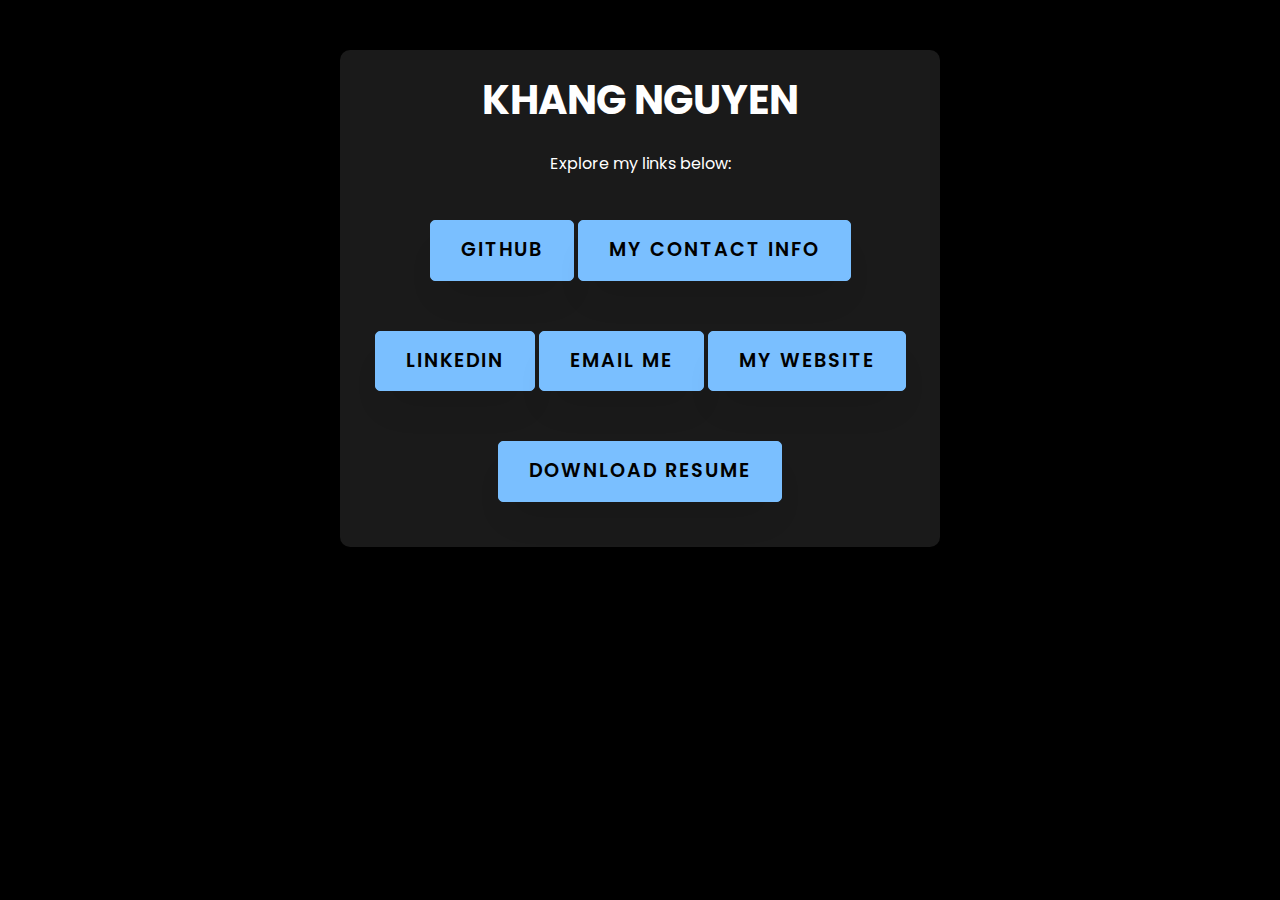
<file: linktree.html>
<!DOCTYPE html>
<html lang="en">
<head>
    <title>Khang's Linktree</title>
    <meta charset="utf-8">
    <meta name="viewport" content="width=device-width, initial-scale=1, shrink-to-fit=no">
    <link href="https://fonts.googleapis.com/css?family=Poppins:100,200,300,400,500,600,700,800,900" rel="stylesheet">
    <link rel="stylesheet" href="css/open-iconic-bootstrap.min.css">
    <link rel="stylesheet" href="css/open-iconic-bootstrap.min.css">
    <link rel="stylesheet" href="css/animate.css">
    
    <link rel="stylesheet" href="css/owl.carousel.min.css">
    <link rel="stylesheet" href="css/owl.theme.default.min.css">
    <link rel="stylesheet" href="css/magnific-popup.css">

    <link rel="stylesheet" href="css/aos.css">

    <link rel="stylesheet" href="css/ionicons.min.css">
    
    <link rel="stylesheet" href="css/flaticon.css">
    <link rel="stylesheet" href="css/icomoon.css">
    <link rel="stylesheet" href="css/style.css">
  </head>
    <style>
        body {
            background-color: #000000;
            color: #FFFFFF;
            font-family: 'Poppins', sans-serif;
            text-align: center;
            padding: 50px;
        }
        .linktree {
            max-width: 600px;
            margin: 0 auto;
            padding: 20px;
            background: rgba(255, 255, 255, 0.1);
            border-radius: 10px;
            box-shadow: 0 2px 10px rgba(0, 0, 0, 0.3);
        }
        .linktree h1 {
            font-size: 2.5em;
            margin-bottom: 20px;
            text-transform: uppercase;
            font-weight: 400;
        }
        .linktree a {
            display: inline-block;
            padding: 15px 30px;
            margin: 25px 0;
            font-size: 1.2em;
            color: #007bff;
            border: 2px solid #007bff;
            border-radius: 5px;
            text-decoration: none;
            transition: background 0.3s, color 0.3s;
        }
        .linktree a:hover {
            background: #007bff;
            color: #fff;
        }
    </style>
</head>
<body>

    <div class="linktree" >
        <h1><strong>Khang Nguyen</strong></h1>
        <p>Explore my links below:</p>
        <a href="https://github.com/KhangNNguyen" target="_blank" class="btn btn-primary" >GitHub</a>
        <a href="KhangNguyen.vcf" target="_blank" class="btn btn-primary" >My Contact Info</a>
        <a href="https://www.linkedin.com/in/khangnguy/" target="_blank" class="btn btn-primary">LinkedIn</a>
        <a href="mailto:khangnnguyen02@gmail.com" class="btn btn-primary">Email Me</a>
        <a href="index.html" class="btn btn-primary" target="_blank">My Website</a>
        <a href="resume.pdf" class="btn btn-primary" download="Resume-Khang-Nguyen">Download Resume</a>
    </div>

</body>
</html>
</file>
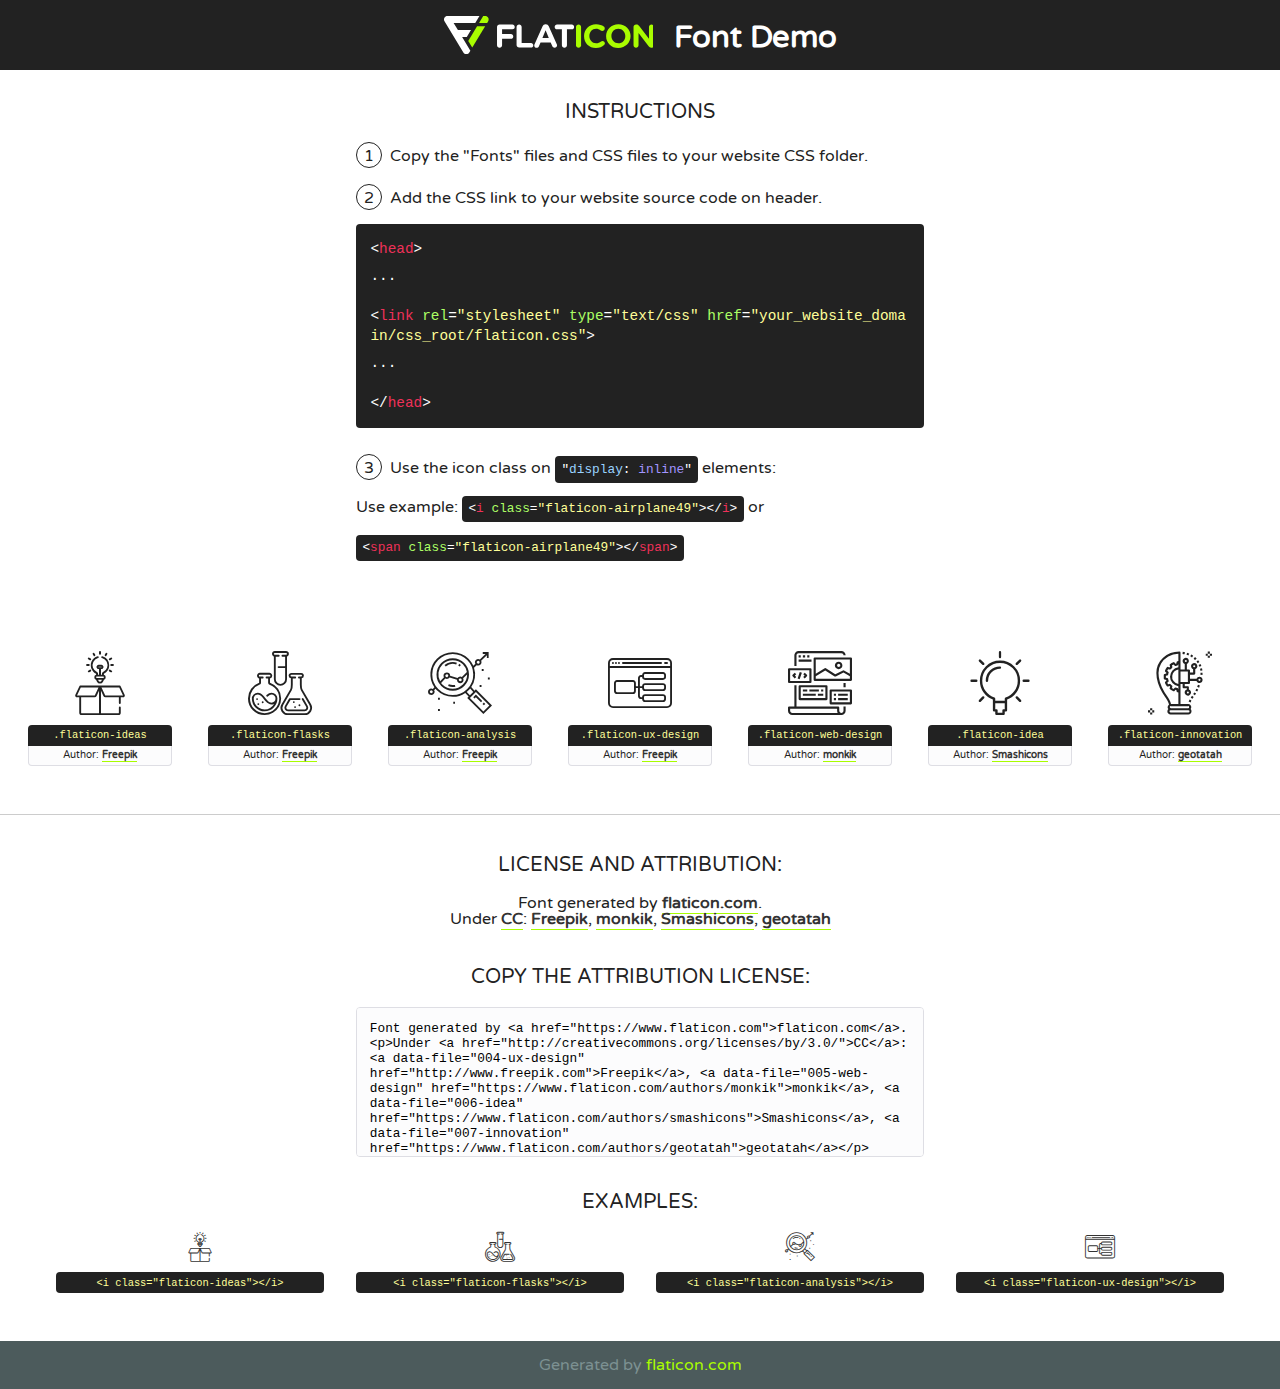
<file: fonts/flaticon/font/flaticon.html>
<!DOCTYPE html>
<!--
  Flaticon icon font: Flaticon
  Creation date: 20/03/2019 02:18
-->
<html>
<!DOCTYPE html>
<html>

<head>
    <title>Flaticon WebFont</title>
    <link href="http://fonts.googleapis.com/css?family=Varela+Round" rel="stylesheet" type="text/css" />
    <link rel="stylesheet" type="text/css" href="flaticon.css">
    <meta charset="UTF-8">
    <style>
    html, body, div, span, applet, object, iframe,
    h1, h2, h3, h4, h5, h6, p, blockquote, pre,
    a, abbr, acronym, address, big, cite, code,
    del, dfn, em, img, ins, kbd, q, s, samp,
    small, strike, strong, sub, sup, tt, var,
    b, u, i, center,
    dl, dt, dd, ol, ul, li,
    fieldset, form, label, legend,
    table, caption, tbody, tfoot, thead, tr, th, td,
    article, aside, canvas, details, embed, 
    figure, figcaption, footer, header, hgroup, 
    menu, nav, output, ruby, section, summary,
    time, mark, audio, video {
        margin: 0;
        padding: 0;
        border: 0;
        font-size: 100%;
        font: inherit;
        vertical-align: baseline;
    }
    /* HTML5 display-role reset for older browsers */
    article, aside, details, figcaption, figure, 
    footer, header, hgroup, menu, nav, section {
        display: block;
    }
    body {
        line-height: 1;
    }
    ol, ul {
        list-style: none;
    }
    blockquote, q {
        quotes: none;
    }
    blockquote:before, blockquote:after,
    q:before, q:after {
        content: '';
        content: none;
    }
    table {
        border-collapse: collapse;
        border-spacing: 0;
    }
    body {
        font-family: 'Varela Round', Helvetica, Arial, sans-serif;
        font-size: 16px;
        color: #222;
    }
    a {
        color: #333;
        border-bottom: 1px solid #a9fd00;
        font-weight: bold;
        text-decoration: none;
    }
    * {
        -moz-box-sizing: border-box;
        -webkit-box-sizing: border-box;
        box-sizing: border-box;
        margin: 0;
        padding: 0;
    }
    [class^="flaticon-"]:before, [class*=" flaticon-"]:before, [class^="flaticon-"]:after, [class*=" flaticon-"]:after {
        font-family: Flaticon;
        font-size: 30px;
        font-style: normal;
        margin-left: 20px;
        color: #333;
    }
    .wrapper {
        max-width: 600px;
        margin: auto;
        padding: 0 1em;
    }
    .title {
        font-size: 1.25em;
        text-align: center;
        margin-bottom: 1em;
        text-transform: uppercase;
    }
    header {
        text-align: center;
        background-color: #222;
        color: #fff;
        padding: 1em;
    }
    header .logo {
        width: 210px;
        height: 38px;
        display: inline-block;
        vertical-align: middle;
        margin-right: 1em;
        border: none;
    }
    header strong {
        font-size: 1.95em;
        font-weight: bold;
        vertical-align: middle;
        margin-top: 5px;
        display: inline-block;
    }
    .demo {
        margin: 2em auto;
        line-height: 1.25em;
    }
    .demo ul li {
        margin-bottom: 1em;
    }
    .demo ul li .num {
        color: #222;
        border-radius: 20px;
        display: inline-block;
        width: 26px;
        padding: 3px;
        height: 26px;
        text-align: center;
        margin-right: 0.5em;
        border: 1px solid #222;
    }
    .demo ul li code {
        background-color: #222;
        border-radius: 4px;
        padding: 0.25em 0.5em;
        display: inline-block;
        color: #fff;
        font-family: Consolas,Monaco,Lucida Console,Liberation Mono,DejaVu Sans Mono,Bitstream Vera Sans Mono,Courier New, monospace;
        font-weight: lighter;
        margin-top: 1em;
        font-size: 0.8em;
        word-break: break-all;
    }
    .demo ul li code.big {
        padding: 1em;
        font-size: 0.9em;
    }
    .demo ul li code .red {
        color: #EF3159;
    }
    .demo ul li code .green {
        color: #ACFF65;
    }
    .demo ul li code .yellow {
        color: #FFFF99;
    }
    .demo ul li code .blue {
        color: #99D3FF;
    }
    .demo ul li code .purple {
        color: #A295FF;
    }
    .demo ul li code .dots {
        margin-top: 0.5em;
        display: block;
    }
    #glyphs {
        border-bottom: 1px solid #ccc;
        padding: 2em 0;
        text-align: center;
    }
    .glyph {
        display: inline-block;
        width: 9em;
        margin: 1em;
        text-align: center;
        vertical-align: top;
        background: #FFF;
    }
    .glyph .glyph-icon {
        padding: 10px;
        display: block;
        font-family:"Flaticon";
        font-size: 64px;
        line-height: 1;
    }
    .glyph .glyph-icon:before {
        font-size: 64px;
        color: #222;
        margin-left: 0;
    }
    .class-name {
        font-size: 0.65em;
        background-color: #222;
        color: #fff;
        border-radius: 4px 4px 0 0;
        padding: 0.5em;
        color: #FFFF99;
        font-family: Consolas,Monaco,Lucida Console,Liberation Mono,DejaVu Sans Mono,Bitstream Vera Sans Mono,Courier New, monospace;
    }
    .author-name {
        font-size: 0.6em;
        background-color: #fcfcfd;
        border: 1px solid #DEDEE4;
        border-top: 0;
        border-radius: 0 0 4px 4px;
        padding: 0.5em;
    }
    .class-name:last-child {
        font-size: 10px;
        color:#888;
    }
    .class-name:last-child a {
        font-size: 10px;
        color:#555;
    }
    .class-name:last-child a:hover {
        color:#a9fd00;
    }
    .glyph > input {
        display: block;
        width: 100px;
        margin: 5px auto;
        text-align: center;
        font-size: 12px;
        cursor: text;
    }
    .glyph > input.icon-input {
        font-family:"Flaticon";
        font-size: 16px;
        margin-bottom: 10px;
    }
    .attribution .title {
        margin-top: 2em;
    }
    .attribution textarea {
        background-color: #fcfcfd;
        padding: 1em;
        border: none;
        box-shadow: none;
        border: 1px solid #DEDEE4;
        border-radius: 4px;
        resize: none;
        width: 100%;
        height: 150px;
        font-size: 0.8em;
        font-family: Consolas,Monaco,Lucida Console,Liberation Mono,DejaVu Sans Mono,Bitstream Vera Sans Mono,Courier New, monospace;
        -webkit-appearance: none;
    }
    .iconsuse {
        margin: 2em auto;
        text-align: center;
        max-width: 1200px;
    }
    .iconsuse:after {
        content: '';
        display: table;
        clear: both;
    }
    .iconsuse .image {
        float: left;
        width: 25%;
        padding: 0 1em;
    }
    .iconsuse .image p {
        margin-bottom: 1em;
    }
    .iconsuse .image span {
        display: block;
        font-size: 0.65em;
        background-color: #222;
        color: #fff;
        border-radius: 4px;
        padding: 0.5em;
        color: #FFFF99;
        margin-top: 1em;
        font-family: Consolas,Monaco,Lucida Console,Liberation Mono,DejaVu Sans Mono,Bitstream Vera Sans Mono,Courier New, monospace;
    }
    #footer {
        text-align: center;
        background-color: #4C5B5C;
        color: #7c9192;
        padding: 1em;
    }
    #footer a {
        border: none;
        color: #a9fd00;
        font-weight: normal;
    }
    @media (max-width: 960px) {
        .iconsuse .image {
            width: 50%;
        }
    }
    @media (max-width: 560px) {
        .iconsuse .image {
            width: 100%;
        }
    }
    </style>
</head>

<body class="characters-off">

    <header>
        <a href="https://www.flaticon.com" target="_blank" class="logo">
            <svg version="1.1" xmlns="http://www.w3.org/2000/svg" xmlns:xlink="http://www.w3.org/1999/xlink" xmlns:a="http://ns.adobe.com/AdobeSVGViewerExtensions/3.0/" viewBox="0 0 560.875 102.036" enable-background="new 0 0 560.875 102.036" xml:space="preserve">
                <defs>
                </defs>
                <g>
                    <g class="letters">
                        <path fill="#ffffff" d="M141.596,29.675c0-3.777,2.985-6.767,6.764-6.767h34.438c3.426,0,6.15,2.728,6.15,6.15
                        c0,3.43-2.724,6.149-6.15,6.149h-27.674v13.091h23.719c3.429,0,6.151,2.724,6.151,6.15c0,3.43-2.723,6.149-6.151,6.149h-23.719
                        v17.574c0,3.773-2.986,6.761-6.764,6.761c-3.779,0-6.764-2.989-6.764-6.761V29.675z"></path>
                        <path fill="#ffffff" d="M193.844,29.149c0-3.781,2.985-6.767,6.764-6.767c3.776,0,6.763,2.985,6.763,6.767v42.957h25.039
                        c3.426,0,6.149,2.726,6.149,6.153c0,3.425-2.723,6.15-6.149,6.15h-31.802c-3.779,0-6.764-2.986-6.764-6.768V29.149z"></path>
                        <path fill="#ffffff" d="M241.891,75.71l21.438-48.407c1.492-3.341,4.215-5.357,7.906-5.357h0.792
                        c3.686,0,6.323,2.017,7.815,5.357l21.439,48.407c0.436,0.967,0.701,1.845,0.701,2.723c0,3.602-2.809,6.501-6.414,6.501
                        c-3.161,0-5.269-1.845-6.499-4.655l-4.132-9.661h-27.059l-4.301,10.102c-1.144,2.631-3.426,4.214-6.237,4.214
                        c-3.517,0-6.24-2.81-6.24-6.325C241.1,77.64,241.451,76.677,241.891,75.71z M279.932,58.666l-8.521-20.297l-8.526,20.297H279.932
                        z"></path>
                        <path fill="#ffffff" d="M314.864,35.387H301.86c-3.429,0-6.239-2.813-6.239-6.238c0-3.429,2.811-6.24,6.239-6.24h39.533
                        c3.426,0,6.237,2.811,6.237,6.24c0,3.425-2.811,6.238-6.237,6.238h-13.001v42.785c0,3.773-2.99,6.761-6.764,6.761
                        c-3.779,0-6.764-2.989-6.764-6.761V35.387z"></path>
                        <path fill="#A9FD00" d="M352.615,29.149c0-3.781,2.985-6.767,6.767-6.767c3.774,0,6.761,2.985,6.761,6.767v49.024
                        c0,3.773-2.987,6.761-6.761,6.761c-3.781,0-6.767-2.989-6.767-6.761V29.149z"></path>
                        <path fill="#A9FD00" d="M374.132,53.836v-0.179c0-17.481,13.178-31.801,32.065-31.801c9.22,0,15.459,2.458,20.557,6.238
                        c1.402,1.054,2.637,2.985,2.637,5.357c0,3.692-2.985,6.59-6.681,6.59c-1.845,0-3.071-0.702-4.044-1.319
                        c-3.776-2.813-7.729-4.393-12.562-4.393c-10.364,0-17.831,8.611-17.831,19.154v0.173c0,10.542,7.291,19.329,17.831,19.329
                        c5.715,0,9.492-1.756,13.359-4.834c1.049-0.874,2.458-1.491,4.039-1.491c3.429,0,6.325,2.813,6.325,6.236
                        c0,2.106-1.056,3.78-2.282,4.834c-5.539,4.834-12.036,7.733-21.878,7.733C387.572,85.464,374.132,71.493,374.132,53.836z"></path>
                        <path fill="#A9FD00" d="M433.009,53.836v-0.179c0-17.481,13.79-31.801,32.766-31.801c18.981,0,32.592,14.143,32.592,31.628v0.173
                        c0,17.483-13.785,31.807-32.769,31.807C446.625,85.464,433.009,71.32,433.009,53.836z M484.224,53.836v-0.179
                        c0-10.539-7.725-19.326-18.626-19.326c-10.893,0-18.449,8.611-18.449,19.154v0.173c0,10.542,7.73,19.329,18.626,19.329
                        C476.676,72.986,484.224,64.378,484.224,53.836z"></path>
                        <path fill="#A9FD00" d="M506.233,29.321c0-3.774,2.99-6.763,6.767-6.763h1.401c3.252,0,5.183,1.583,7.029,3.953l26.093,34.265
                        V29.059c0-3.692,2.99-6.677,6.681-6.677c3.683,0,6.671,2.985,6.671,6.677v48.934c0,3.78-2.987,6.765-6.764,6.765h-0.436
                        c-3.257,0-5.188-1.581-7.034-3.953l-27.056-35.492v32.944c0,3.687-2.985,6.676-6.678,6.676c-3.683,0-6.673-2.989-6.673-6.676
                        V29.321z"></path>
                    </g>
                    <g class="insignia">
                        <path fill="#ffffff" d="M48.372,56.137h12.517l11.156-18.537H37.186L25.688,18.539h57.825L94.668,0H9.271
                        C5.925,0,2.842,1.801,1.198,4.716c-1.644,2.907-1.593,6.482,0.134,9.343l50.38,83.501c1.678,2.781,4.689,4.476,7.938,4.476
                        c3.246,0,6.257-1.695,7.935-4.476l2.898-4.804L48.372,56.137z"></path>
                        <g class="i">
                            <path fill="#A9FD00" d="M93.575,18.539h0.031v0.004l21.652,0.004l2.705-4.488c1.727-2.861,1.778-6.436,0.133-9.343
                            C116.454,1.801,113.371,0,110.026,0h-5.294L93.575,18.539z"></path>
                            <polygon fill="#A9FD00" points="88.291,27.356 64.725,66.486 75.519,84.404 109.942,27.356"></polygon>
                        </g>
                    </g>
                </g>
            </svg>
        </a>
        <strong>Font Demo</strong>
    </header>


    <section class="demo wrapper">

        <p class="title">Instructions</p>

        <ul>
            <li>
                <span class="num">1</span>Copy the "Fonts" files and CSS files to your website CSS folder.
            </li>
            <li>
                <span class="num">2</span>Add the CSS link to your website source code on header.
                <code class="big">
                    &lt;<span class="red">head</span>&gt;
                    <br/><span class="dots">...</span>
                    <br/>&lt;<span class="red">link</span> <span class="green">rel</span>=<span class="yellow">"stylesheet"</span> <span class="green">type</span>=<span class="yellow">"text/css"</span> <span class="green">href</span>=<span class="yellow">"your_website_domain/css_root/flaticon.css"</span>&gt;
                    <br/><span class="dots">...</span>
                    <br/>&lt;/<span class="red">head</span>&gt;
                </code>
            </li>

            <li>
                <p>
                    <span class="num">3</span>Use the icon class on <code>"<span class="blue">display</span>:<span class="purple"> inline</span>"</code> elements:
                    <br />
                    Use example: <code>&lt;<span class="red">i</span> <span class="green">class</span>=<span class="yellow">&quot;flaticon-airplane49&quot;</span>&gt;&lt;/<span class="red">i</span>&gt;</code> or <code>&lt;<span class="red">span</span> <span class="green">class</span>=<span class="yellow">&quot;flaticon-airplane49&quot;</span>&gt;&lt;/<span class="red">span</span>&gt;</code>
            </li>
        </ul>

    </section>




   <section id="glyphs">          
    
      
        <div class="glyph"><div class="glyph-icon flaticon-ideas"></div>
            <div class="class-name">.flaticon-ideas</div>
            <div class="author-name">Author: <a data-file="001-ideas" href="http://www.freepik.com">Freepik</a> </div> 
        </div>        
        
        <div class="glyph"><div class="glyph-icon flaticon-flasks"></div>
            <div class="class-name">.flaticon-flasks</div>
            <div class="author-name">Author: <a data-file="002-flasks" href="http://www.freepik.com">Freepik</a> </div> 
        </div>        
        
        <div class="glyph"><div class="glyph-icon flaticon-analysis"></div>
            <div class="class-name">.flaticon-analysis</div>
            <div class="author-name">Author: <a data-file="003-analysis" href="http://www.freepik.com">Freepik</a> </div> 
        </div>        
        
        <div class="glyph"><div class="glyph-icon flaticon-ux-design"></div>
            <div class="class-name">.flaticon-ux-design</div>
            <div class="author-name">Author: <a data-file="004-ux-design" href="http://www.freepik.com">Freepik</a> </div> 
        </div>        
        
        <div class="glyph"><div class="glyph-icon flaticon-web-design"></div>
            <div class="class-name">.flaticon-web-design</div>
            <div class="author-name">Author: <a data-file="005-web-design" href="https://www.flaticon.com/authors/monkik">monkik</a> </div> 
        </div>        
        
        <div class="glyph"><div class="glyph-icon flaticon-idea"></div>
            <div class="class-name">.flaticon-idea</div>
            <div class="author-name">Author: <a data-file="006-idea" href="https://www.flaticon.com/authors/smashicons">Smashicons</a> </div> 
        </div>        
        
        <div class="glyph"><div class="glyph-icon flaticon-innovation"></div>
            <div class="class-name">.flaticon-innovation</div>
            <div class="author-name">Author: <a data-file="007-innovation" href="https://www.flaticon.com/authors/geotatah">geotatah</a> </div> 
        </div>        
        

    </section>



    <section class="attribution wrapper"   style="text-align:center;">

      <div class="title">License and attribution:</div><div class="attrDiv">Font generated by <a href="https://www.flaticon.com">flaticon.com</a>. <div><p>Under <a href="http://creativecommons.org/licenses/by/3.0/">CC</a>: <a data-file="004-ux-design" href="http://www.freepik.com">Freepik</a>, <a data-file="005-web-design" href="https://www.flaticon.com/authors/monkik">monkik</a>, <a data-file="006-idea" href="https://www.flaticon.com/authors/smashicons">Smashicons</a>, <a data-file="007-innovation" href="https://www.flaticon.com/authors/geotatah">geotatah</a></p>  </div>
      </div>
      <div class="title">Copy the Attribution License:</div>

    <textarea onclick="this.focus();this.select();">Font generated by &lt;a href=&quot;https://www.flaticon.com&quot;&gt;flaticon.com&lt;/a&gt;. <p>Under <a href="http://creativecommons.org/licenses/by/3.0/">CC</a>: <a data-file="004-ux-design" href="http://www.freepik.com">Freepik</a>, <a data-file="005-web-design" href="https://www.flaticon.com/authors/monkik">monkik</a>, <a data-file="006-idea" href="https://www.flaticon.com/authors/smashicons">Smashicons</a>, <a data-file="007-innovation" href="https://www.flaticon.com/authors/geotatah">geotatah</a></p>  
     </textarea>

    </section>

    <section class="iconsuse">

          <div class="title">Examples:</div>            
             
            <div class="image">
                <p>
                    <i class="glyph-icon flaticon-ideas"></i> 
                    <span>&lt;i class=&quot;flaticon-ideas&quot;&gt;&lt;/i&gt;</span>
                </p>
            </div>
            
            <div class="image">
                <p>
                    <i class="glyph-icon flaticon-flasks"></i> 
                    <span>&lt;i class=&quot;flaticon-flasks&quot;&gt;&lt;/i&gt;</span>
                </p>
            </div>
            
            <div class="image">
                <p>
                    <i class="glyph-icon flaticon-analysis"></i> 
                    <span>&lt;i class=&quot;flaticon-analysis&quot;&gt;&lt;/i&gt;</span>
                </p>
            </div>
            
            <div class="image">
                <p>
                    <i class="glyph-icon flaticon-ux-design"></i> 
                    <span>&lt;i class=&quot;flaticon-ux-design&quot;&gt;&lt;/i&gt;</span>
                </p>
            </div>
                       
        </div>
                            
    </section>

<div id="footer">
    <div>Generated by <a href="https://www.flaticon.com">flaticon.com</a>
    </div>
</div>



</body>
</html>
</file>
<file: css/flaticon.css>
/*
  	Flaticon icon font: Flaticon
  	Creation date: 04/01/2019 13:45
  	*/


@font-face {
  font-family: "Flaticon";
  src: url("../fonts/flaticon/font/Flaticon.eot");
  src: url("../fonts/flaticon/font/Flaticon.eot?#iefix") format("embedded-opentype"),
       url("../fonts/flaticon/font/Flaticon.woff") format("woff"),
       url("../fonts/flaticon/font/Flaticon.ttf") format("truetype"),
       url("../fonts/flaticon/font/Flaticon.svg#Flaticon") format("svg");
  font-weight: normal;
  font-style: normal;
}

@media screen and (-webkit-min-device-pixel-ratio:0) {
  @font-face {
    font-family: "Flaticon";
    src: url("../fonts/flaticon/font/Flaticon.svg#Flaticon") format("svg");
  }
}

[class^="flaticon-"]:before, [class*=" flaticon-"]:before,
[class^="flaticon-"]:after, [class*=" flaticon-"]:after {   
  font-family: Flaticon;
  font-style: normal;
  font-weight: normal;
  font-variant: normal;
  text-transform: none;
  line-height: 1;

  /* Better Font Rendering =========== */
  -webkit-font-smoothing: antialiased;
  -moz-osx-font-smoothing: grayscale;
}

.flaticon-ideas:before { content: "\f100"; }
.flaticon-flasks:before { content: "\f101"; }
.flaticon-analysis:before { content: "\f102"; }
.flaticon-ux-design:before { content: "\f103"; }
.flaticon-web-design:before { content: "\f104"; }
.flaticon-idea:before { content: "\f105"; }
.flaticon-innovation:before { content: "\f106"; }
</file>
<file: css/icomoon.css>
@font-face {
  font-family: 'icomoon';
  src:  url('../fonts/icomoon/icomoon.eot?6tt51o');
  src:  url('../fonts/icomoon/icomoon.eot?6tt51o#iefix') format('embedded-opentype'),
    url('../fonts/icomoon/icomoon.ttf?6tt51o') format('truetype'),
    url('../fonts/icomoon/icomoon.woff?6tt51o') format('woff'),
    url('../fonts/icomoon/icomoon.svg?6tt51o#icomoon') format('svg');
  font-weight: normal;
  font-style: normal;
}

[class^="icon-"], [class*=" icon-"] {
  /* use !important to prevent issues with browser extensions that change fonts */
  font-family: 'icomoon' !important;
  speak: none;
  font-style: normal;
  font-weight: normal;
  font-variant: normal;
  text-transform: none;
  line-height: 1;

  /* Better Font Rendering =========== */
  -webkit-font-smoothing: antialiased;
  -moz-osx-font-smoothing: grayscale;
}

.icon-asterisk:before {
  content: "\f069";
}
.icon-plus:before {
  content: "\f067";
}
.icon-question:before {
  content: "\f128";
}
.icon-minus:before {
  content: "\f068";
}
.icon-glass:before {
  content: "\f000";
}
.icon-music:before {
  content: "\f001";
}
.icon-search:before {
  content: "\f002";
}
.icon-envelope-o:before {
  content: "\f003";
}
.icon-heart:before {
  content: "\f004";
}
.icon-star:before {
  content: "\f005";
}
.icon-star-o:before {
  content: "\f006";
}
.icon-user:before {
  content: "\f007";
}
.icon-film:before {
  content: "\f008";
}
.icon-th-large:before {
  content: "\f009";
}
.icon-th:before {
  content: "\f00a";
}
.icon-th-list:before {
  content: "\f00b";
}
.icon-check:before {
  content: "\f00c";
}
.icon-close:before {
  content: "\f00d";
}
.icon-remove:before {
  content: "\f00d";
}
.icon-times:before {
  content: "\f00d";
}
.icon-search-plus:before {
  content: "\f00e";
}
.icon-search-minus:before {
  content: "\f010";
}
.icon-power-off:before {
  content: "\f011";
}
.icon-signal:before {
  content: "\f012";
}
.icon-cog:before {
  content: "\f013";
}
.icon-gear:before {
  content: "\f013";
}
.icon-trash-o:before {
  content: "\f014";
}
.icon-home:before {
  content: "\f015";
}
.icon-file-o:before {
  content: "\f016";
}
.icon-clock-o:before {
  content: "\f017";
}
.icon-road:before {
  content: "\f018";
}
.icon-download:before {
  content: "\f019";
}
.icon-arrow-circle-o-down:before {
  content: "\f01a";
}
.icon-arrow-circle-o-up:before {
  content: "\f01b";
}
.icon-inbox:before {
  content: "\f01c";
}
.icon-play-circle-o:before {
  content: "\f01d";
}
.icon-repeat:before {
  content: "\f01e";
}
.icon-rotate-right:before {
  content: "\f01e";
}
.icon-refresh:before {
  content: "\f021";
}
.icon-list-alt:before {
  content: "\f022";
}
.icon-lock:before {
  content: "\f023";
}
.icon-flag:before {
  content: "\f024";
}
.icon-headphones:before {
  content: "\f025";
}
.icon-volume-off:before {
  content: "\f026";
}
.icon-volume-down:before {
  content: "\f027";
}
.icon-volume-up:before {
  content: "\f028";
}
.icon-qrcode:before {
  content: "\f029";
}
.icon-barcode:before {
  content: "\f02a";
}
.icon-tag:before {
  content: "\f02b";
}
.icon-tags:before {
  content: "\f02c";
}
.icon-book:before {
  content: "\f02d";
}
.icon-bookmark:before {
  content: "\f02e";
}
.icon-print:before {
  content: "\f02f";
}
.icon-camera:before {
  content: "\f030";
}
.icon-font:before {
  content: "\f031";
}
.icon-bold:before {
  content: "\f032";
}
.icon-italic:before {
  content: "\f033";
}
.icon-text-height:before {
  content: "\f034";
}
.icon-text-width:before {
  content: "\f035";
}
.icon-align-left:before {
  content: "\f036";
}
.icon-align-center:before {
  content: "\f037";
}
.icon-align-right:before {
  content: "\f038";
}
.icon-align-justify:before {
  content: "\f039";
}
.icon-list:before {
  content: "\f03a";
}
.icon-dedent:before {
  content: "\f03b";
}
.icon-outdent:before {
  content: "\f03b";
}
.icon-indent:before {
  content: "\f03c";
}
.icon-video-camera:before {
  content: "\f03d";
}
.icon-image:before {
  content: "\f03e";
}
.icon-photo:before {
  content: "\f03e";
}
.icon-picture-o:before {
  content: "\f03e";
}
.icon-pencil:before {
  content: "\f040";
}
.icon-map-marker:before {
  content: "\f041";
}
.icon-adjust:before {
  content: "\f042";
}
.icon-tint:before {
  content: "\f043";
}
.icon-edit:before {
  content: "\f044";
}
.icon-pencil-square-o:before {
  content: "\f044";
}
.icon-share-square-o:before {
  content: "\f045";
}
.icon-check-square-o:before {
  content: "\f046";
}
.icon-arrows:before {
  content: "\f047";
}
.icon-step-backward:before {
  content: "\f048";
}
.icon-fast-backward:before {
  content: "\f049";
}
.icon-backward:before {
  content: "\f04a";
}
.icon-play:before {
  content: "\f04b";
}
.icon-pause:before {
  content: "\f04c";
}
.icon-stop:before {
  content: "\f04d";
}
.icon-forward:before {
  content: "\f04e";
}
.icon-fast-forward:before {
  content: "\f050";
}
.icon-step-forward:before {
  content: "\f051";
}
.icon-eject:before {
  content: "\f052";
}
.icon-chevron-left:before {
  content: "\f053";
}
.icon-chevron-right:before {
  content: "\f054";
}
.icon-plus-circle:before {
  content: "\f055";
}
.icon-minus-circle:before {
  content: "\f056";
}
.icon-times-circle:before {
  content: "\f057";
}
.icon-check-circle:before {
  content: "\f058";
}
.icon-question-circle:before {
  content: "\f059";
}
.icon-info-circle:before {
  content: "\f05a";
}
.icon-crosshairs:before {
  content: "\f05b";
}
.icon-times-circle-o:before {
  content: "\f05c";
}
.icon-check-circle-o:before {
  content: "\f05d";
}
.icon-ban:before {
  content: "\f05e";
}
.icon-arrow-left:before {
  content: "\f060";
}
.icon-arrow-right:before {
  content: "\f061";
}
.icon-arrow-up:before {
  content: "\f062";
}
.icon-arrow-down:before {
  content: "\f063";
}
.icon-mail-forward:before {
  content: "\f064";
}
.icon-share:before {
  content: "\f064";
}
.icon-expand:before {
  content: "\f065";
}
.icon-compress:before {
  content: "\f066";
}
.icon-exclamation-circle:before {
  content: "\f06a";
}
.icon-gift:before {
  content: "\f06b";
}
.icon-leaf:before {
  content: "\f06c";
}
.icon-fire:before {
  content: "\f06d";
}
.icon-eye:before {
  content: "\f06e";
}
.icon-eye-slash:before {
  content: "\f070";
}
.icon-exclamation-triangle:before {
  content: "\f071";
}
.icon-warning:before {
  content: "\f071";
}
.icon-plane:before {
  content: "\f072";
}
.icon-calendar:before {
  content: "\f073";
}
.icon-random:before {
  content: "\f074";
}
.icon-comment:before {
  content: "\f075";
}
.icon-magnet:before {
  content: "\f076";
}
.icon-chevron-up:before {
  content: "\f077";
}
.icon-chevron-down:before {
  content: "\f078";
}
.icon-retweet:before {
  content: "\f079";
}
.icon-shopping-cart:before {
  content: "\f07a";
}
.icon-folder:before {
  content: "\f07b";
}
.icon-folder-open:before {
  content: "\f07c";
}
.icon-arrows-v:before {
  content: "\f07d";
}
.icon-arrows-h:before {
  content: "\f07e";
}
.icon-bar-chart:before {
  content: "\f080";
}
.icon-bar-chart-o:before {
  content: "\f080";
}
.icon-twitter-square:before {
  content: "\f081";
}
.icon-facebook-square:before {
  content: "\f082";
}
.icon-camera-retro:before {
  content: "\f083";
}
.icon-key:before {
  content: "\f084";
}
.icon-cogs:before {
  content: "\f085";
}
.icon-gears:before {
  content: "\f085";
}
.icon-comments:before {
  content: "\f086";
}
.icon-thumbs-o-up:before {
  content: "\f087";
}
.icon-thumbs-o-down:before {
  content: "\f088";
}
.icon-star-half:before {
  content: "\f089";
}
.icon-heart-o:before {
  content: "\f08a";
}
.icon-sign-out:before {
  content: "\f08b";
}
.icon-linkedin-square:before {
  content: "\f08c";
}
.icon-thumb-tack:before {
  content: "\f08d";
}
.icon-external-link:before {
  content: "\f08e";
}
.icon-sign-in:before {
  content: "\f090";
}
.icon-trophy:before {
  content: "\f091";
}
.icon-github-square:before {
  content: "\f092";
}
.icon-upload:before {
  content: "\f093";
}
.icon-lemon-o:before {
  content: "\f094";
}
.icon-phone:before {
  content: "\f095";
}
.icon-square-o:before {
  content: "\f096";
}
.icon-bookmark-o:before {
  content: "\f097";
}
.icon-phone-square:before {
  content: "\f098";
}
.icon-twitter:before {
  content: "\f099";
}
.icon-facebook:before {
  content: "\f09a";
}
.icon-facebook-f:before {
  content: "\f09a";
}
.icon-github:before {
  content: "\f09b";
}
.icon-unlock:before {
  content: "\f09c";
}
.icon-credit-card:before {
  content: "\f09d";
}
.icon-feed:before {
  content: "\f09e";
}
.icon-rss:before {
  content: "\f09e";
}
.icon-hdd-o:before {
  content: "\f0a0";
}
.icon-bullhorn:before {
  content: "\f0a1";
}
.icon-bell-o:before {
  content: "\f0a2";
}
.icon-certificate:before {
  content: "\f0a3";
}
.icon-hand-o-right:before {
  content: "\f0a4";
}
.icon-hand-o-left:before {
  content: "\f0a5";
}
.icon-hand-o-up:before {
  content: "\f0a6";
}
.icon-hand-o-down:before {
  content: "\f0a7";
}
.icon-arrow-circle-left:before {
  content: "\f0a8";
}
.icon-arrow-circle-right:before {
  content: "\f0a9";
}
.icon-arrow-circle-up:before {
  content: "\f0aa";
}
.icon-arrow-circle-down:before {
  content: "\f0ab";
}
.icon-globe:before {
  content: "\f0ac";
}
.icon-wrench:before {
  content: "\f0ad";
}
.icon-tasks:before {
  content: "\f0ae";
}
.icon-filter:before {
  content: "\f0b0";
}
.icon-briefcase:before {
  content: "\f0b1";
}
.icon-arrows-alt:before {
  content: "\f0b2";
}
.icon-group:before {
  content: "\f0c0";
}
.icon-users:before {
  content: "\f0c0";
}
.icon-chain:before {
  content: "\f0c1";
}
.icon-link:before {
  content: "\f0c1";
}
.icon-cloud:before {
  content: "\f0c2";
}
.icon-flask:before {
  content: "\f0c3";
}
.icon-cut:before {
  content: "\f0c4";
}
.icon-scissors:before {
  content: "\f0c4";
}
.icon-copy:before {
  content: "\f0c5";
}
.icon-files-o:before {
  content: "\f0c5";
}
.icon-paperclip:before {
  content: "\f0c6";
}
.icon-floppy-o:before {
  content: "\f0c7";
}
.icon-save:before {
  content: "\f0c7";
}
.icon-square:before {
  content: "\f0c8";
}
.icon-bars:before {
  content: "\f0c9";
}
.icon-navicon:before {
  content: "\f0c9";
}
.icon-reorder:before {
  content: "\f0c9";
}
.icon-list-ul:before {
  content: "\f0ca";
}
.icon-list-ol:before {
  content: "\f0cb";
}
.icon-strikethrough:before {
  content: "\f0cc";
}
.icon-underline:before {
  content: "\f0cd";
}
.icon-table:before {
  content: "\f0ce";
}
.icon-magic:before {
  content: "\f0d0";
}
.icon-truck:before {
  content: "\f0d1";
}
.icon-pinterest:before {
  content: "\f0d2";
}
.icon-pinterest-square:before {
  content: "\f0d3";
}
.icon-google-plus-square:before {
  content: "\f0d4";
}
.icon-google-plus:before {
  content: "\f0d5";
}
.icon-money:before {
  content: "\f0d6";
}
.icon-caret-down:before {
  content: "\f0d7";
}
.icon-caret-up:before {
  content: "\f0d8";
}
.icon-caret-left:before {
  content: "\f0d9";
}
.icon-caret-right:before {
  content: "\f0da";
}
.icon-columns:before {
  content: "\f0db";
}
.icon-sort:before {
  content: "\f0dc";
}
.icon-unsorted:before {
  content: "\f0dc";
}
.icon-sort-desc:before {
  content: "\f0dd";
}
.icon-sort-down:before {
  content: "\f0dd";
}
.icon-sort-asc:before {
  content: "\f0de";
}
.icon-sort-up:before {
  content: "\f0de";
}
.icon-envelope:before {
  content: "\f0e0";
}
.icon-linkedin:before {
  content: "\f0e1";
}
.icon-rotate-left:before {
  content: "\f0e2";
}
.icon-undo:before {
  content: "\f0e2";
}
.icon-gavel:before {
  content: "\f0e3";
}
.icon-legal:before {
  content: "\f0e3";
}
.icon-dashboard:before {
  content: "\f0e4";
}
.icon-tachometer:before {
  content: "\f0e4";
}
.icon-comment-o:before {
  content: "\f0e5";
}
.icon-comments-o:before {
  content: "\f0e6";
}
.icon-bolt:before {
  content: "\f0e7";
}
.icon-flash:before {
  content: "\f0e7";
}
.icon-sitemap:before {
  content: "\f0e8";
}
.icon-umbrella:before {
  content: "\f0e9";
}
.icon-clipboard:before {
  content: "\f0ea";
}
.icon-paste:before {
  content: "\f0ea";
}
.icon-lightbulb-o:before {
  content: "\f0eb";
}
.icon-exchange:before {
  content: "\f0ec";
}
.icon-cloud-download:before {
  content: "\f0ed";
}
.icon-cloud-upload:before {
  content: "\f0ee";
}
.icon-user-md:before {
  content: "\f0f0";
}
.icon-stethoscope:before {
  content: "\f0f1";
}
.icon-suitcase:before {
  content: "\f0f2";
}
.icon-bell:before {
  content: "\f0f3";
}
.icon-coffee:before {
  content: "\f0f4";
}
.icon-cutlery:before {
  content: "\f0f5";
}
.icon-file-text-o:before {
  content: "\f0f6";
}
.icon-building-o:before {
  content: "\f0f7";
}
.icon-hospital-o:before {
  content: "\f0f8";
}
.icon-ambulance:before {
  content: "\f0f9";
}
.icon-medkit:before {
  content: "\f0fa";
}
.icon-fighter-jet:before {
  content: "\f0fb";
}
.icon-beer:before {
  content: "\f0fc";
}
.icon-h-square:before {
  content: "\f0fd";
}
.icon-plus-square:before {
  content: "\f0fe";
}
.icon-angle-double-left:before {
  content: "\f100";
}
.icon-angle-double-right:before {
  content: "\f101";
}
.icon-angle-double-up:before {
  content: "\f102";
}
.icon-angle-double-down:before {
  content: "\f103";
}
.icon-angle-left:before {
  content: "\f104";
}
.icon-angle-right:before {
  content: "\f105";
}
.icon-angle-up:before {
  content: "\f106";
}
.icon-angle-down:before {
  content: "\f107";
}
.icon-desktop:before {
  content: "\f108";
}
.icon-laptop:before {
  content: "\f109";
}
.icon-tablet:before {
  content: "\f10a";
}
.icon-mobile:before {
  content: "\f10b";
}
.icon-mobile-phone:before {
  content: "\f10b";
}
.icon-circle-o:before {
  content: "\f10c";
}
.icon-quote-left:before {
  content: "\f10d";
}
.icon-quote-right:before {
  content: "\f10e";
}
.icon-spinner:before {
  content: "\f110";
}
.icon-circle:before {
  content: "\f111";
}
.icon-mail-reply:before {
  content: "\f112";
}
.icon-reply:before {
  content: "\f112";
}
.icon-github-alt:before {
  content: "\f113";
}
.icon-folder-o:before {
  content: "\f114";
}
.icon-folder-open-o:before {
  content: "\f115";
}
.icon-smile-o:before {
  content: "\f118";
}
.icon-frown-o:before {
  content: "\f119";
}
.icon-meh-o:before {
  content: "\f11a";
}
.icon-gamepad:before {
  content: "\f11b";
}
.icon-keyboard-o:before {
  content: "\f11c";
}
.icon-flag-o:before {
  content: "\f11d";
}
.icon-flag-checkered:before {
  content: "\f11e";
}
.icon-terminal:before {
  content: "\f120";
}
.icon-code:before {
  content: "\f121";
}
.icon-mail-reply-all:before {
  content: "\f122";
}
.icon-reply-all:before {
  content: "\f122";
}
.icon-star-half-empty:before {
  content: "\f123";
}
.icon-star-half-full:before {
  content: "\f123";
}
.icon-star-half-o:before {
  content: "\f123";
}
.icon-location-arrow:before {
  content: "\f124";
}
.icon-crop:before {
  content: "\f125";
}
.icon-code-fork:before {
  content: "\f126";
}
.icon-chain-broken:before {
  content: "\f127";
}
.icon-unlink:before {
  content: "\f127";
}
.icon-info:before {
  content: "\f129";
}
.icon-exclamation:before {
  content: "\f12a";
}
.icon-superscript:before {
  content: "\f12b";
}
.icon-subscript:before {
  content: "\f12c";
}
.icon-eraser:before {
  content: "\f12d";
}
.icon-puzzle-piece:before {
  content: "\f12e";
}
.icon-microphone:before {
  content: "\f130";
}
.icon-microphone-slash:before {
  content: "\f131";
}
.icon-shield:before {
  content: "\f132";
}
.icon-calendar-o:before {
  content: "\f133";
}
.icon-fire-extinguisher:before {
  content: "\f134";
}
.icon-rocket:before {
  content: "\f135";
}
.icon-maxcdn:before {
  content: "\f136";
}
.icon-chevron-circle-left:before {
  content: "\f137";
}
.icon-chevron-circle-right:before {
  content: "\f138";
}
.icon-chevron-circle-up:before {
  content: "\f139";
}
.icon-chevron-circle-down:before {
  content: "\f13a";
}
.icon-html5:before {
  content: "\f13b";
}
.icon-css3:before {
  content: "\f13c";
}
.icon-anchor:before {
  content: "\f13d";
}
.icon-unlock-alt:before {
  content: "\f13e";
}
.icon-bullseye:before {
  content: "\f140";
}
.icon-ellipsis-h:before {
  content: "\f141";
}
.icon-ellipsis-v:before {
  content: "\f142";
}
.icon-rss-square:before {
  content: "\f143";
}
.icon-play-circle:before {
  content: "\f144";
}
.icon-ticket:before {
  content: "\f145";
}
.icon-minus-square:before {
  content: "\f146";
}
.icon-minus-square-o:before {
  content: "\f147";
}
.icon-level-up:before {
  content: "\f148";
}
.icon-level-down:before {
  content: "\f149";
}
.icon-check-square:before {
  content: "\f14a";
}
.icon-pencil-square:before {
  content: "\f14b";
}
.icon-external-link-square:before {
  content: "\f14c";
}
.icon-share-square:before {
  content: "\f14d";
}
.icon-compass:before {
  content: "\f14e";
}
.icon-caret-square-o-down:before {
  content: "\f150";
}
.icon-toggle-down:before {
  content: "\f150";
}
.icon-caret-square-o-up:before {
  content: "\f151";
}
.icon-toggle-up:before {
  content: "\f151";
}
.icon-caret-square-o-right:before {
  content: "\f152";
}
.icon-toggle-right:before {
  content: "\f152";
}
.icon-eur:before {
  content: "\f153";
}
.icon-euro:before {
  content: "\f153";
}
.icon-gbp:before {
  content: "\f154";
}
.icon-dollar:before {
  content: "\f155";
}
.icon-usd:before {
  content: "\f155";
}
.icon-inr:before {
  content: "\f156";
}
.icon-rupee:before {
  content: "\f156";
}
.icon-cny:before {
  content: "\f157";
}
.icon-jpy:before {
  content: "\f157";
}
.icon-rmb:before {
  content: "\f157";
}
.icon-yen:before {
  content: "\f157";
}
.icon-rouble:before {
  content: "\f158";
}
.icon-rub:before {
  content: "\f158";
}
.icon-ruble:before {
  content: "\f158";
}
.icon-krw:before {
  content: "\f159";
}
.icon-won:before {
  content: "\f159";
}
.icon-bitcoin:before {
  content: "\f15a";
}
.icon-btc:before {
  content: "\f15a";
}
.icon-file:before {
  content: "\f15b";
}
.icon-file-text:before {
  content: "\f15c";
}
.icon-sort-alpha-asc:before {
  content: "\f15d";
}
.icon-sort-alpha-desc:before {
  content: "\f15e";
}
.icon-sort-amount-asc:before {
  content: "\f160";
}
.icon-sort-amount-desc:before {
  content: "\f161";
}
.icon-sort-numeric-asc:before {
  content: "\f162";
}
.icon-sort-numeric-desc:before {
  content: "\f163";
}
.icon-thumbs-up:before {
  content: "\f164";
}
.icon-thumbs-down:before {
  content: "\f165";
}
.icon-youtube-square:before {
  content: "\f166";
}
.icon-youtube:before {
  content: "\f167";
}
.icon-xing:before {
  content: "\f168";
}
.icon-xing-square:before {
  content: "\f169";
}
.icon-youtube-play:before {
  content: "\f16a";
}
.icon-dropbox:before {
  content: "\f16b";
}
.icon-stack-overflow:before {
  content: "\f16c";
}
.icon-instagram:before {
  content: "\f16d";
}
.icon-flickr:before {
  content: "\f16e";
}
.icon-adn:before {
  content: "\f170";
}
.icon-bitbucket:before {
  content: "\f171";
}
.icon-bitbucket-square:before {
  content: "\f172";
}
.icon-tumblr:before {
  content: "\f173";
}
.icon-tumblr-square:before {
  content: "\f174";
}
.icon-long-arrow-down:before {
  content: "\f175";
}
.icon-long-arrow-up:before {
  content: "\f176";
}
.icon-long-arrow-left:before {
  content: "\f177";
}
.icon-long-arrow-right:before {
  content: "\f178";
}
.icon-apple:before {
  content: "\f179";
}
.icon-windows:before {
  content: "\f17a";
}
.icon-android:before {
  content: "\f17b";
}
.icon-linux:before {
  content: "\f17c";
}
.icon-dribbble:before {
  content: "\f17d";
}
.icon-skype:before {
  content: "\f17e";
}
.icon-foursquare:before {
  content: "\f180";
}
.icon-trello:before {
  content: "\f181";
}
.icon-female:before {
  content: "\f182";
}
.icon-male:before {
  content: "\f183";
}
.icon-gittip:before {
  content: "\f184";
}
.icon-gratipay:before {
  content: "\f184";
}
.icon-sun-o:before {
  content: "\f185";
}
.icon-moon-o:before {
  content: "\f186";
}
.icon-archive:before {
  content: "\f187";
}
.icon-bug:before {
  content: "\f188";
}
.icon-vk:before {
  content: "\f189";
}
.icon-weibo:before {
  content: "\f18a";
}
.icon-renren:before {
  content: "\f18b";
}
.icon-pagelines:before {
  content: "\f18c";
}
.icon-stack-exchange:before {
  content: "\f18d";
}
.icon-arrow-circle-o-right:before {
  content: "\f18e";
}
.icon-arrow-circle-o-left:before {
  content: "\f190";
}
.icon-caret-square-o-left:before {
  content: "\f191";
}
.icon-toggle-left:before {
  content: "\f191";
}
.icon-dot-circle-o:before {
  content: "\f192";
}
.icon-wheelchair:before {
  content: "\f193";
}
.icon-vimeo-square:before {
  content: "\f194";
}
.icon-try:before {
  content: "\f195";
}
.icon-turkish-lira:before {
  content: "\f195";
}
.icon-plus-square-o:before {
  content: "\f196";
}
.icon-space-shuttle:before {
  content: "\f197";
}
.icon-slack:before {
  content: "\f198";
}
.icon-envelope-square:before {
  content: "\f199";
}
.icon-wordpress:before {
  content: "\f19a";
}
.icon-openid:before {
  content: "\f19b";
}
.icon-bank:before {
  content: "\f19c";
}
.icon-institution:before {
  content: "\f19c";
}
.icon-university:before {
  content: "\f19c";
}
.icon-graduation-cap:before {
  content: "\f19d";
}
.icon-mortar-board:before {
  content: "\f19d";
}
.icon-yahoo:before {
  content: "\f19e";
}
.icon-google:before {
  content: "\f1a0";
}
.icon-reddit:before {
  content: "\f1a1";
}
.icon-reddit-square:before {
  content: "\f1a2";
}
.icon-stumbleupon-circle:before {
  content: "\f1a3";
}
.icon-stumbleupon:before {
  content: "\f1a4";
}
.icon-delicious:before {
  content: "\f1a5";
}
.icon-digg:before {
  content: "\f1a6";
}
.icon-pied-piper-pp:before {
  content: "\f1a7";
}
.icon-pied-piper-alt:before {
  content: "\f1a8";
}
.icon-drupal:before {
  content: "\f1a9";
}
.icon-joomla:before {
  content: "\f1aa";
}
.icon-language:before {
  content: "\f1ab";
}
.icon-fax:before {
  content: "\f1ac";
}
.icon-building:before {
  content: "\f1ad";
}
.icon-child:before {
  content: "\f1ae";
}
.icon-paw:before {
  content: "\f1b0";
}
.icon-spoon:before {
  content: "\f1b1";
}
.icon-cube:before {
  content: "\f1b2";
}
.icon-cubes:before {
  content: "\f1b3";
}
.icon-behance:before {
  content: "\f1b4";
}
.icon-behance-square:before {
  content: "\f1b5";
}
.icon-steam:before {
  content: "\f1b6";
}
.icon-steam-square:before {
  content: "\f1b7";
}
.icon-recycle:before {
  content: "\f1b8";
}
.icon-automobile:before {
  content: "\f1b9";
}
.icon-car:before {
  content: "\f1b9";
}
.icon-cab:before {
  content: "\f1ba";
}
.icon-taxi:before {
  content: "\f1ba";
}
.icon-tree:before {
  content: "\f1bb";
}
.icon-spotify:before {
  content: "\f1bc";
}
.icon-deviantart:before {
  content: "\f1bd";
}
.icon-soundcloud:before {
  content: "\f1be";
}
.icon-database:before {
  content: "\f1c0";
}
.icon-file-pdf-o:before {
  content: "\f1c1";
}
.icon-file-word-o:before {
  content: "\f1c2";
}
.icon-file-excel-o:before {
  content: "\f1c3";
}
.icon-file-powerpoint-o:before {
  content: "\f1c4";
}
.icon-file-image-o:before {
  content: "\f1c5";
}
.icon-file-photo-o:before {
  content: "\f1c5";
}
.icon-file-picture-o:before {
  content: "\f1c5";
}
.icon-file-archive-o:before {
  content: "\f1c6";
}
.icon-file-zip-o:before {
  content: "\f1c6";
}
.icon-file-audio-o:before {
  content: "\f1c7";
}
.icon-file-sound-o:before {
  content: "\f1c7";
}
.icon-file-movie-o:before {
  content: "\f1c8";
}
.icon-file-video-o:before {
  content: "\f1c8";
}
.icon-file-code-o:before {
  content: "\f1c9";
}
.icon-vine:before {
  content: "\f1ca";
}
.icon-codepen:before {
  content: "\f1cb";
}
.icon-jsfiddle:before {
  content: "\f1cc";
}
.icon-life-bouy:before {
  content: "\f1cd";
}
.icon-life-buoy:before {
  content: "\f1cd";
}
.icon-life-ring:before {
  content: "\f1cd";
}
.icon-life-saver:before {
  content: "\f1cd";
}
.icon-support:before {
  content: "\f1cd";
}
.icon-circle-o-notch:before {
  content: "\f1ce";
}
.icon-ra:before {
  content: "\f1d0";
}
.icon-rebel:before {
  content: "\f1d0";
}
.icon-resistance:before {
  content: "\f1d0";
}
.icon-empire:before {
  content: "\f1d1";
}
.icon-ge:before {
  content: "\f1d1";
}
.icon-git-square:before {
  content: "\f1d2";
}
.icon-git:before {
  content: "\f1d3";
}
.icon-hacker-news:before {
  content: "\f1d4";
}
.icon-y-combinator-square:before {
  content: "\f1d4";
}
.icon-yc-square:before {
  content: "\f1d4";
}
.icon-tencent-weibo:before {
  content: "\f1d5";
}
.icon-qq:before {
  content: "\f1d6";
}
.icon-wechat:before {
  content: "\f1d7";
}
.icon-weixin:before {
  content: "\f1d7";
}
.icon-paper-plane:before {
  content: "\f1d8";
}
.icon-send:before {
  content: "\f1d8";
}
.icon-paper-plane-o:before {
  content: "\f1d9";
}
.icon-send-o:before {
  content: "\f1d9";
}
.icon-history:before {
  content: "\f1da";
}
.icon-circle-thin:before {
  content: "\f1db";
}
.icon-header:before {
  content: "\f1dc";
}
.icon-paragraph:before {
  content: "\f1dd";
}
.icon-sliders:before {
  content: "\f1de";
}
.icon-share-alt:before {
  content: "\f1e0";
}
.icon-share-alt-square:before {
  content: "\f1e1";
}
.icon-bomb:before {
  content: "\f1e2";
}
.icon-futbol-o:before {
  content: "\f1e3";
}
.icon-soccer-ball-o:before {
  content: "\f1e3";
}
.icon-tty:before {
  content: "\f1e4";
}
.icon-binoculars:before {
  content: "\f1e5";
}
.icon-plug:before {
  content: "\f1e6";
}
.icon-slideshare:before {
  content: "\f1e7";
}
.icon-twitch:before {
  content: "\f1e8";
}
.icon-yelp:before {
  content: "\f1e9";
}
.icon-newspaper-o:before {
  content: "\f1ea";
}
.icon-wifi:before {
  content: "\f1eb";
}
.icon-calculator:before {
  content: "\f1ec";
}
.icon-paypal:before {
  content: "\f1ed";
}
.icon-google-wallet:before {
  content: "\f1ee";
}
.icon-cc-visa:before {
  content: "\f1f0";
}
.icon-cc-mastercard:before {
  content: "\f1f1";
}
.icon-cc-discover:before {
  content: "\f1f2";
}
.icon-cc-amex:before {
  content: "\f1f3";
}
.icon-cc-paypal:before {
  content: "\f1f4";
}
.icon-cc-stripe:before {
  content: "\f1f5";
}
.icon-bell-slash:before {
  content: "\f1f6";
}
.icon-bell-slash-o:before {
  content: "\f1f7";
}
.icon-trash:before {
  content: "\f1f8";
}
.icon-copyright:before {
  content: "\f1f9";
}
.icon-at:before {
  content: "\f1fa";
}
.icon-eyedropper:before {
  content: "\f1fb";
}
.icon-paint-brush:before {
  content: "\f1fc";
}
.icon-birthday-cake:before {
  content: "\f1fd";
}
.icon-area-chart:before {
  content: "\f1fe";
}
.icon-pie-chart:before {
  content: "\f200";
}
.icon-line-chart:before {
  content: "\f201";
}
.icon-lastfm:before {
  content: "\f202";
}
.icon-lastfm-square:before {
  content: "\f203";
}
.icon-toggle-off:before {
  content: "\f204";
}
.icon-toggle-on:before {
  content: "\f205";
}
.icon-bicycle:before {
  content: "\f206";
}
.icon-bus:before {
  content: "\f207";
}
.icon-ioxhost:before {
  content: "\f208";
}
.icon-angellist:before {
  content: "\f209";
}
.icon-cc:before {
  content: "\f20a";
}
.icon-ils:before {
  content: "\f20b";
}
.icon-shekel:before {
  content: "\f20b";
}
.icon-sheqel:before {
  content: "\f20b";
}
.icon-meanpath:before {
  content: "\f20c";
}
.icon-buysellads:before {
  content: "\f20d";
}
.icon-connectdevelop:before {
  content: "\f20e";
}
.icon-dashcube:before {
  content: "\f210";
}
.icon-forumbee:before {
  content: "\f211";
}
.icon-leanpub:before {
  content: "\f212";
}
.icon-sellsy:before {
  content: "\f213";
}
.icon-shirtsinbulk:before {
  content: "\f214";
}
.icon-simplybuilt:before {
  content: "\f215";
}
.icon-skyatlas:before {
  content: "\f216";
}
.icon-cart-plus:before {
  content: "\f217";
}
.icon-cart-arrow-down:before {
  content: "\f218";
}
.icon-diamond:before {
  content: "\f219";
}
.icon-ship:before {
  content: "\f21a";
}
.icon-user-secret:before {
  content: "\f21b";
}
.icon-motorcycle:before {
  content: "\f21c";
}
.icon-street-view:before {
  content: "\f21d";
}
.icon-heartbeat:before {
  content: "\f21e";
}
.icon-venus:before {
  content: "\f221";
}
.icon-mars:before {
  content: "\f222";
}
.icon-mercury:before {
  content: "\f223";
}
.icon-intersex:before {
  content: "\f224";
}
.icon-transgender:before {
  content: "\f224";
}
.icon-transgender-alt:before {
  content: "\f225";
}
.icon-venus-double:before {
  content: "\f226";
}
.icon-mars-double:before {
  content: "\f227";
}
.icon-venus-mars:before {
  content: "\f228";
}
.icon-mars-stroke:before {
  content: "\f229";
}
.icon-mars-stroke-v:before {
  content: "\f22a";
}
.icon-mars-stroke-h:before {
  content: "\f22b";
}
.icon-neuter:before {
  content: "\f22c";
}
.icon-genderless:before {
  content: "\f22d";
}
.icon-facebook-official:before {
  content: "\f230";
}
.icon-pinterest-p:before {
  content: "\f231";
}
.icon-whatsapp:before {
  content: "\f232";
}
.icon-server:before {
  content: "\f233";
}
.icon-user-plus:before {
  content: "\f234";
}
.icon-user-times:before {
  content: "\f235";
}
.icon-bed:before {
  content: "\f236";
}
.icon-hotel:before {
  content: "\f236";
}
.icon-viacoin:before {
  content: "\f237";
}
.icon-train:before {
  content: "\f238";
}
.icon-subway:before {
  content: "\f239";
}
.icon-medium:before {
  content: "\f23a";
}
.icon-y-combinator:before {
  content: "\f23b";
}
.icon-yc:before {
  content: "\f23b";
}
.icon-optin-monster:before {
  content: "\f23c";
}
.icon-opencart:before {
  content: "\f23d";
}
.icon-expeditedssl:before {
  content: "\f23e";
}
.icon-battery:before {
  content: "\f240";
}
.icon-battery-4:before {
  content: "\f240";
}
.icon-battery-full:before {
  content: "\f240";
}
.icon-battery-3:before {
  content: "\f241";
}
.icon-battery-three-quarters:before {
  content: "\f241";
}
.icon-battery-2:before {
  content: "\f242";
}
.icon-battery-half:before {
  content: "\f242";
}
.icon-battery-1:before {
  content: "\f243";
}
.icon-battery-quarter:before {
  content: "\f243";
}
.icon-battery-0:before {
  content: "\f244";
}
.icon-battery-empty:before {
  content: "\f244";
}
.icon-mouse-pointer:before {
  content: "\f245";
}
.icon-i-cursor:before {
  content: "\f246";
}
.icon-object-group:before {
  content: "\f247";
}
.icon-object-ungroup:before {
  content: "\f248";
}
.icon-sticky-note:before {
  content: "\f249";
}
.icon-sticky-note-o:before {
  content: "\f24a";
}
.icon-cc-jcb:before {
  content: "\f24b";
}
.icon-cc-diners-club:before {
  content: "\f24c";
}
.icon-clone:before {
  content: "\f24d";
}
.icon-balance-scale:before {
  content: "\f24e";
}
.icon-hourglass-o:before {
  content: "\f250";
}
.icon-hourglass-1:before {
  content: "\f251";
}
.icon-hourglass-start:before {
  content: "\f251";
}
.icon-hourglass-2:before {
  content: "\f252";
}
.icon-hourglass-half:before {
  content: "\f252";
}
.icon-hourglass-3:before {
  content: "\f253";
}
.icon-hourglass-end:before {
  content: "\f253";
}
.icon-hourglass:before {
  content: "\f254";
}
.icon-hand-grab-o:before {
  content: "\f255";
}
.icon-hand-rock-o:before {
  content: "\f255";
}
.icon-hand-paper-o:before {
  content: "\f256";
}
.icon-hand-stop-o:before {
  content: "\f256";
}
.icon-hand-scissors-o:before {
  content: "\f257";
}
.icon-hand-lizard-o:before {
  content: "\f258";
}
.icon-hand-spock-o:before {
  content: "\f259";
}
.icon-hand-pointer-o:before {
  content: "\f25a";
}
.icon-hand-peace-o:before {
  content: "\f25b";
}
.icon-trademark:before {
  content: "\f25c";
}
.icon-registered:before {
  content: "\f25d";
}
.icon-creative-commons:before {
  content: "\f25e";
}
.icon-gg:before {
  content: "\f260";
}
.icon-gg-circle:before {
  content: "\f261";
}
.icon-tripadvisor:before {
  content: "\f262";
}
.icon-odnoklassniki:before {
  content: "\f263";
}
.icon-odnoklassniki-square:before {
  content: "\f264";
}
.icon-get-pocket:before {
  content: "\f265";
}
.icon-wikipedia-w:before {
  content: "\f266";
}
.icon-safari:before {
  content: "\f267";
}
.icon-chrome:before {
  content: "\f268";
}
.icon-firefox:before {
  content: "\f269";
}
.icon-opera:before {
  content: "\f26a";
}
.icon-internet-explorer:before {
  content: "\f26b";
}
.icon-television:before {
  content: "\f26c";
}
.icon-tv:before {
  content: "\f26c";
}
.icon-contao:before {
  content: "\f26d";
}
.icon-500px:before {
  content: "\f26e";
}
.icon-amazon:before {
  content: "\f270";
}
.icon-calendar-plus-o:before {
  content: "\f271";
}
.icon-calendar-minus-o:before {
  content: "\f272";
}
.icon-calendar-times-o:before {
  content: "\f273";
}
.icon-calendar-check-o:before {
  content: "\f274";
}
.icon-industry:before {
  content: "\f275";
}
.icon-map-pin:before {
  content: "\f276";
}
.icon-map-signs:before {
  content: "\f277";
}
.icon-map-o:before {
  content: "\f278";
}
.icon-map:before {
  content: "\f279";
}
.icon-commenting:before {
  content: "\f27a";
}
.icon-commenting-o:before {
  content: "\f27b";
}
.icon-houzz:before {
  content: "\f27c";
}
.icon-vimeo:before {
  content: "\f27d";
}
.icon-black-tie:before {
  content: "\f27e";
}
.icon-fonticons:before {
  content: "\f280";
}
.icon-reddit-alien:before {
  content: "\f281";
}
.icon-edge:before {
  content: "\f282";
}
.icon-credit-card-alt:before {
  content: "\f283";
}
.icon-codiepie:before {
  content: "\f284";
}
.icon-modx:before {
  content: "\f285";
}
.icon-fort-awesome:before {
  content: "\f286";
}
.icon-usb:before {
  content: "\f287";
}
.icon-product-hunt:before {
  content: "\f288";
}
.icon-mixcloud:before {
  content: "\f289";
}
.icon-scribd:before {
  content: "\f28a";
}
.icon-pause-circle:before {
  content: "\f28b";
}
.icon-pause-circle-o:before {
  content: "\f28c";
}
.icon-stop-circle:before {
  content: "\f28d";
}
.icon-stop-circle-o:before {
  content: "\f28e";
}
.icon-shopping-bag:before {
  content: "\f290";
}
.icon-shopping-basket:before {
  content: "\f291";
}
.icon-hashtag:before {
  content: "\f292";
}
.icon-bluetooth:before {
  content: "\f293";
}
.icon-bluetooth-b:before {
  content: "\f294";
}
.icon-percent:before {
  content: "\f295";
}
.icon-gitlab:before {
  content: "\f296";
}
.icon-wpbeginner:before {
  content: "\f297";
}
.icon-wpforms:before {
  content: "\f298";
}
.icon-envira:before {
  content: "\f299";
}
.icon-universal-access:before {
  content: "\f29a";
}
.icon-wheelchair-alt:before {
  content: "\f29b";
}
.icon-question-circle-o:before {
  content: "\f29c";
}
.icon-blind:before {
  content: "\f29d";
}
.icon-audio-description:before {
  content: "\f29e";
}
.icon-volume-control-phone:before {
  content: "\f2a0";
}
.icon-braille:before {
  content: "\f2a1";
}
.icon-assistive-listening-systems:before {
  content: "\f2a2";
}
.icon-american-sign-language-interpreting:before {
  content: "\f2a3";
}
.icon-asl-interpreting:before {
  content: "\f2a3";
}
.icon-deaf:before {
  content: "\f2a4";
}
.icon-deafness:before {
  content: "\f2a4";
}
.icon-hard-of-hearing:before {
  content: "\f2a4";
}
.icon-glide:before {
  content: "\f2a5";
}
.icon-glide-g:before {
  content: "\f2a6";
}
.icon-sign-language:before {
  content: "\f2a7";
}
.icon-signing:before {
  content: "\f2a7";
}
.icon-low-vision:before {
  content: "\f2a8";
}
.icon-viadeo:before {
  content: "\f2a9";
}
.icon-viadeo-square:before {
  content: "\f2aa";
}
.icon-snapchat:before {
  content: "\f2ab";
}
.icon-snapchat-ghost:before {
  content: "\f2ac";
}
.icon-snapchat-square:before {
  content: "\f2ad";
}
.icon-pied-piper:before {
  content: "\f2ae";
}
.icon-first-order:before {
  content: "\f2b0";
}
.icon-yoast:before {
  content: "\f2b1";
}
.icon-themeisle:before {
  content: "\f2b2";
}
.icon-google-plus-circle:before {
  content: "\f2b3";
}
.icon-google-plus-official:before {
  content: "\f2b3";
}
.icon-fa:before {
  content: "\f2b4";
}
.icon-font-awesome:before {
  content: "\f2b4";
}
.icon-handshake-o:before {
  content: "\f2b5";
}
.icon-envelope-open:before {
  content: "\f2b6";
}
.icon-envelope-open-o:before {
  content: "\f2b7";
}
.icon-linode:before {
  content: "\f2b8";
}
.icon-address-book:before {
  content: "\f2b9";
}
.icon-address-book-o:before {
  content: "\f2ba";
}
.icon-address-card:before {
  content: "\f2bb";
}
.icon-vcard:before {
  content: "\f2bb";
}
.icon-address-card-o:before {
  content: "\f2bc";
}
.icon-vcard-o:before {
  content: "\f2bc";
}
.icon-user-circle:before {
  content: "\f2bd";
}
.icon-user-circle-o:before {
  content: "\f2be";
}
.icon-user-o:before {
  content: "\f2c0";
}
.icon-id-badge:before {
  content: "\f2c1";
}
.icon-drivers-license:before {
  content: "\f2c2";
}
.icon-id-card:before {
  content: "\f2c2";
}
.icon-drivers-license-o:before {
  content: "\f2c3";
}
.icon-id-card-o:before {
  content: "\f2c3";
}
.icon-quora:before {
  content: "\f2c4";
}
.icon-free-code-camp:before {
  content: "\f2c5";
}
.icon-telegram:before {
  content: "\f2c6";
}
.icon-thermometer:before {
  content: "\f2c7";
}
.icon-thermometer-4:before {
  content: "\f2c7";
}
.icon-thermometer-full:before {
  content: "\f2c7";
}
.icon-thermometer-3:before {
  content: "\f2c8";
}
.icon-thermometer-three-quarters:before {
  content: "\f2c8";
}
.icon-thermometer-2:before {
  content: "\f2c9";
}
.icon-thermometer-half:before {
  content: "\f2c9";
}
.icon-thermometer-1:before {
  content: "\f2ca";
}
.icon-thermometer-quarter:before {
  content: "\f2ca";
}
.icon-thermometer-0:before {
  content: "\f2cb";
}
.icon-thermometer-empty:before {
  content: "\f2cb";
}
.icon-shower:before {
  content: "\f2cc";
}
.icon-bath:before {
  content: "\f2cd";
}
.icon-bathtub:before {
  content: "\f2cd";
}
.icon-s15:before {
  content: "\f2cd";
}
.icon-podcast:before {
  content: "\f2ce";
}
.icon-window-maximize:before {
  content: "\f2d0";
}
.icon-window-minimize:before {
  content: "\f2d1";
}
.icon-window-restore:before {
  content: "\f2d2";
}
.icon-times-rectangle:before {
  content: "\f2d3";
}
.icon-window-close:before {
  content: "\f2d3";
}
.icon-times-rectangle-o:before {
  content: "\f2d4";
}
.icon-window-close-o:before {
  content: "\f2d4";
}
.icon-bandcamp:before {
  content: "\f2d5";
}
.icon-grav:before {
  content: "\f2d6";
}
.icon-etsy:before {
  content: "\f2d7";
}
.icon-imdb:before {
  content: "\f2d8";
}
.icon-ravelry:before {
  content: "\f2d9";
}
.icon-eercast:before {
  content: "\f2da";
}
.icon-microchip:before {
  content: "\f2db";
}
.icon-snowflake-o:before {
  content: "\f2dc";
}
.icon-superpowers:before {
  content: "\f2dd";
}
.icon-wpexplorer:before {
  content: "\f2de";
}
.icon-meetup:before {
  content: "\f2e0";
}
.icon-3d_rotation:before {
  content: "\e84d";
}
.icon-ac_unit:before {
  content: "\eb3b";
}
.icon-alarm:before {
  content: "\e855";
}
.icon-access_alarms:before {
  content: "\e191";
}
.icon-schedule:before {
  content: "\e8b5";
}
.icon-accessibility:before {
  content: "\e84e";
}
.icon-accessible:before {
  content: "\e914";
}
.icon-account_balance:before {
  content: "\e84f";
}
.icon-account_balance_wallet:before {
  content: "\e850";
}
.icon-account_box:before {
  content: "\e851";
}
.icon-account_circle:before {
  content: "\e853";
}
.icon-adb:before {
  content: "\e60e";
}
.icon-add:before {
  content: "\e145";
}
.icon-add_a_photo:before {
  content: "\e439";
}
.icon-alarm_add:before {
  content: "\e856";
}
.icon-add_alert:before {
  content: "\e003";
}
.icon-add_box:before {
  content: "\e146";
}
.icon-add_circle:before {
  content: "\e147";
}
.icon-control_point:before {
  content: "\e3ba";
}
.icon-add_location:before {
  content: "\e567";
}
.icon-add_shopping_cart:before {
  content: "\e854";
}
.icon-queue:before {
  content: "\e03c";
}
.icon-add_to_queue:before {
  content: "\e05c";
}
.icon-adjust2:before {
  content: "\e39e";
}
.icon-airline_seat_flat:before {
  content: "\e630";
}
.icon-airline_seat_flat_angled:before {
  content: "\e631";
}
.icon-airline_seat_individual_suite:before {
  content: "\e632";
}
.icon-airline_seat_legroom_extra:before {
  content: "\e633";
}
.icon-airline_seat_legroom_normal:before {
  content: "\e634";
}
.icon-airline_seat_legroom_reduced:before {
  content: "\e635";
}
.icon-airline_seat_recline_extra:before {
  content: "\e636";
}
.icon-airline_seat_recline_normal:before {
  content: "\e637";
}
.icon-flight:before {
  content: "\e539";
}
.icon-airplanemode_inactive:before {
  content: "\e194";
}
.icon-airplay:before {
  content: "\e055";
}
.icon-airport_shuttle:before {
  content: "\eb3c";
}
.icon-alarm_off:before {
  content: "\e857";
}
.icon-alarm_on:before {
  content: "\e858";
}
.icon-album:before {
  content: "\e019";
}
.icon-all_inclusive:before {
  content: "\eb3d";
}
.icon-all_out:before {
  content: "\e90b";
}
.icon-android2:before {
  content: "\e859";
}
.icon-announcement:before {
  content: "\e85a";
}
.icon-apps:before {
  content: "\e5c3";
}
.icon-archive2:before {
  content: "\e149";
}
.icon-arrow_back:before {
  content: "\e5c4";
}
.icon-arrow_downward:before {
  content: "\e5db";
}
.icon-arrow_drop_down:before {
  content: "\e5c5";
}
.icon-arrow_drop_down_circle:before {
  content: "\e5c6";
}
.icon-arrow_drop_up:before {
  content: "\e5c7";
}
.icon-arrow_forward:before {
  content: "\e5c8";
}
.icon-arrow_upward:before {
  content: "\e5d8";
}
.icon-art_track:before {
  content: "\e060";
}
.icon-aspect_ratio:before {
  content: "\e85b";
}
.icon-poll:before {
  content: "\e801";
}
.icon-assignment:before {
  content: "\e85d";
}
.icon-assignment_ind:before {
  content: "\e85e";
}
.icon-assignment_late:before {
  content: "\e85f";
}
.icon-assignment_return:before {
  content: "\e860";
}
.icon-assignment_returned:before {
  content: "\e861";
}
.icon-assignment_turned_in:before {
  content: "\e862";
}
.icon-assistant:before {
  content: "\e39f";
}
.icon-flag2:before {
  content: "\e153";
}
.icon-attach_file:before {
  content: "\e226";
}
.icon-attach_money:before {
  content: "\e227";
}
.icon-attachment:before {
  content: "\e2bc";
}
.icon-audiotrack:before {
  content: "\e3a1";
}
.icon-autorenew:before {
  content: "\e863";
}
.icon-av_timer:before {
  content: "\e01b";
}
.icon-backspace:before {
  content: "\e14a";
}
.icon-cloud_upload:before {
  content: "\e2c3";
}
.icon-battery_alert:before {
  content: "\e19c";
}
.icon-battery_charging_full:before {
  content: "\e1a3";
}
.icon-battery_std:before {
  content: "\e1a5";
}
.icon-battery_unknown:before {
  content: "\e1a6";
}
.icon-beach_access:before {
  content: "\eb3e";
}
.icon-beenhere:before {
  content: "\e52d";
}
.icon-block:before {
  content: "\e14b";
}
.icon-bluetooth2:before {
  content: "\e1a7";
}
.icon-bluetooth_searching:before {
  content: "\e1aa";
}
.icon-bluetooth_connected:before {
  content: "\e1a8";
}
.icon-bluetooth_disabled:before {
  content: "\e1a9";
}
.icon-blur_circular:before {
  content: "\e3a2";
}
.icon-blur_linear:before {
  content: "\e3a3";
}
.icon-blur_off:before {
  content: "\e3a4";
}
.icon-blur_on:before {
  content: "\e3a5";
}
.icon-class:before {
  content: "\e86e";
}
.icon-turned_in:before {
  content: "\e8e6";
}
.icon-turned_in_not:before {
  content: "\e8e7";
}
.icon-border_all:before {
  content: "\e228";
}
.icon-border_bottom:before {
  content: "\e229";
}
.icon-border_clear:before {
  content: "\e22a";
}
.icon-border_color:before {
  content: "\e22b";
}
.icon-border_horizontal:before {
  content: "\e22c";
}
.icon-border_inner:before {
  content: "\e22d";
}
.icon-border_left:before {
  content: "\e22e";
}
.icon-border_outer:before {
  content: "\e22f";
}
.icon-border_right:before {
  content: "\e230";
}
.icon-border_style:before {
  content: "\e231";
}
.icon-border_top:before {
  content: "\e232";
}
.icon-border_vertical:before {
  content: "\e233";
}
.icon-branding_watermark:before {
  content: "\e06b";
}
.icon-brightness_1:before {
  content: "\e3a6";
}
.icon-brightness_2:before {
  content: "\e3a7";
}
.icon-brightness_3:before {
  content: "\e3a8";
}
.icon-brightness_4:before {
  content: "\e3a9";
}
.icon-brightness_low:before {
  content: "\e1ad";
}
.icon-brightness_medium:before {
  content: "\e1ae";
}
.icon-brightness_high:before {
  content: "\e1ac";
}
.icon-brightness_auto:before {
  content: "\e1ab";
}
.icon-broken_image:before {
  content: "\e3ad";
}
.icon-brush:before {
  content: "\e3ae";
}
.icon-bubble_chart:before {
  content: "\e6dd";
}
.icon-bug_report:before {
  content: "\e868";
}
.icon-build:before {
  content: "\e869";
}
.icon-burst_mode:before {
  content: "\e43c";
}
.icon-domain:before {
  content: "\e7ee";
}
.icon-business_center:before {
  content: "\eb3f";
}
.icon-cached:before {
  content: "\e86a";
}
.icon-cake:before {
  content: "\e7e9";
}
.icon-phone2:before {
  content: "\e0cd";
}
.icon-call_end:before {
  content: "\e0b1";
}
.icon-call_made:before {
  content: "\e0b2";
}
.icon-merge_type:before {
  content: "\e252";
}
.icon-call_missed:before {
  content: "\e0b4";
}
.icon-call_missed_outgoing:before {
  content: "\e0e4";
}
.icon-call_received:before {
  content: "\e0b5";
}
.icon-call_split:before {
  content: "\e0b6";
}
.icon-call_to_action:before {
  content: "\e06c";
}
.icon-camera2:before {
  content: "\e3af";
}
.icon-photo_camera:before {
  content: "\e412";
}
.icon-camera_enhance:before {
  content: "\e8fc";
}
.icon-camera_front:before {
  content: "\e3b1";
}
.icon-camera_rear:before {
  content: "\e3b2";
}
.icon-camera_roll:before {
  content: "\e3b3";
}
.icon-cancel:before {
  content: "\e5c9";
}
.icon-redeem:before {
  content: "\e8b1";
}
.icon-card_membership:before {
  content: "\e8f7";
}
.icon-card_travel:before {
  content: "\e8f8";
}
.icon-casino:before {
  content: "\eb40";
}
.icon-cast:before {
  content: "\e307";
}
.icon-cast_connected:before {
  content: "\e308";
}
.icon-center_focus_strong:before {
  content: "\e3b4";
}
.icon-center_focus_weak:before {
  content: "\e3b5";
}
.icon-change_history:before {
  content: "\e86b";
}
.icon-chat:before {
  content: "\e0b7";
}
.icon-chat_bubble:before {
  content: "\e0ca";
}
.icon-chat_bubble_outline:before {
  content: "\e0cb";
}
.icon-check2:before {
  content: "\e5ca";
}
.icon-check_box:before {
  content: "\e834";
}
.icon-check_box_outline_blank:before {
  content: "\e835";
}
.icon-check_circle:before {
  content: "\e86c";
}
.icon-navigate_before:before {
  content: "\e408";
}
.icon-navigate_next:before {
  content: "\e409";
}
.icon-child_care:before {
  content: "\eb41";
}
.icon-child_friendly:before {
  content: "\eb42";
}
.icon-chrome_reader_mode:before {
  content: "\e86d";
}
.icon-close2:before {
  content: "\e5cd";
}
.icon-clear_all:before {
  content: "\e0b8";
}
.icon-closed_caption:before {
  content: "\e01c";
}
.icon-wb_cloudy:before {
  content: "\e42d";
}
.icon-cloud_circle:before {
  content: "\e2be";
}
.icon-cloud_done:before {
  content: "\e2bf";
}
.icon-cloud_download:before {
  content: "\e2c0";
}
.icon-cloud_off:before {
  content: "\e2c1";
}
.icon-cloud_queue:before {
  content: "\e2c2";
}
.icon-code2:before {
  content: "\e86f";
}
.icon-photo_library:before {
  content: "\e413";
}
.icon-collections_bookmark:before {
  content: "\e431";
}
.icon-palette:before {
  content: "\e40a";
}
.icon-colorize:before {
  content: "\e3b8";
}
.icon-comment2:before {
  content: "\e0b9";
}
.icon-compare:before {
  content: "\e3b9";
}
.icon-compare_arrows:before {
  content: "\e915";
}
.icon-laptop2:before {
  content: "\e31e";
}
.icon-confirmation_number:before {
  content: "\e638";
}
.icon-contact_mail:before {
  content: "\e0d0";
}
.icon-contact_phone:before {
  content: "\e0cf";
}
.icon-contacts:before {
  content: "\e0ba";
}
.icon-content_copy:before {
  content: "\e14d";
}
.icon-content_cut:before {
  content: "\e14e";
}
.icon-content_paste:before {
  content: "\e14f";
}
.icon-control_point_duplicate:before {
  content: "\e3bb";
}
.icon-copyright2:before {
  content: "\e90c";
}
.icon-mode_edit:before {
  content: "\e254";
}
.icon-create_new_folder:before {
  content: "\e2cc";
}
.icon-payment:before {
  content: "\e8a1";
}
.icon-crop2:before {
  content: "\e3be";
}
.icon-crop_16_9:before {
  content: "\e3bc";
}
.icon-crop_3_2:before {
  content: "\e3bd";
}
.icon-crop_landscape:before {
  content: "\e3c3";
}
.icon-crop_7_5:before {
  content: "\e3c0";
}
.icon-crop_din:before {
  content: "\e3c1";
}
.icon-crop_free:before {
  content: "\e3c2";
}
.icon-crop_original:before {
  content: "\e3c4";
}
.icon-crop_portrait:before {
  content: "\e3c5";
}
.icon-crop_rotate:before {
  content: "\e437";
}
.icon-crop_square:before {
  content: "\e3c6";
}
.icon-dashboard2:before {
  content: "\e871";
}
.icon-data_usage:before {
  content: "\e1af";
}
.icon-date_range:before {
  content: "\e916";
}
.icon-dehaze:before {
  content: "\e3c7";
}
.icon-delete:before {
  content: "\e872";
}
.icon-delete_forever:before {
  content: "\e92b";
}
.icon-delete_sweep:before {
  content: "\e16c";
}
.icon-description:before {
  content: "\e873";
}
.icon-desktop_mac:before {
  content: "\e30b";
}
.icon-desktop_windows:before {
  content: "\e30c";
}
.icon-details:before {
  content: "\e3c8";
}
.icon-developer_board:before {
  content: "\e30d";
}
.icon-developer_mode:before {
  content: "\e1b0";
}
.icon-device_hub:before {
  content: "\e335";
}
.icon-phonelink:before {
  content: "\e326";
}
.icon-devices_other:before {
  content: "\e337";
}
.icon-dialer_sip:before {
  content: "\e0bb";
}
.icon-dialpad:before {
  content: "\e0bc";
}
.icon-directions:before {
  content: "\e52e";
}
.icon-directions_bike:before {
  content: "\e52f";
}
.icon-directions_boat:before {
  content: "\e532";
}
.icon-directions_bus:before {
  content: "\e530";
}
.icon-directions_car:before {
  content: "\e531";
}
.icon-directions_railway:before {
  content: "\e534";
}
.icon-directions_run:before {
  content: "\e566";
}
.icon-directions_transit:before {
  content: "\e535";
}
.icon-directions_walk:before {
  content: "\e536";
}
.icon-disc_full:before {
  content: "\e610";
}
.icon-dns:before {
  content: "\e875";
}
.icon-not_interested:before {
  content: "\e033";
}
.icon-do_not_disturb_alt:before {
  content: "\e611";
}
.icon-do_not_disturb_off:before {
  content: "\e643";
}
.icon-remove_circle:before {
  content: "\e15c";
}
.icon-dock:before {
  content: "\e30e";
}
.icon-done:before {
  content: "\e876";
}
.icon-done_all:before {
  content: "\e877";
}
.icon-donut_large:before {
  content: "\e917";
}
.icon-donut_small:before {
  content: "\e918";
}
.icon-drafts:before {
  content: "\e151";
}
.icon-drag_handle:before {
  content: "\e25d";
}
.icon-time_to_leave:before {
  content: "\e62c";
}
.icon-dvr:before {
  content: "\e1b2";
}
.icon-edit_location:before {
  content: "\e568";
}
.icon-eject2:before {
  content: "\e8fb";
}
.icon-markunread:before {
  content: "\e159";
}
.icon-enhanced_encryption:before {
  content: "\e63f";
}
.icon-equalizer:before {
  content: "\e01d";
}
.icon-error:before {
  content: "\e000";
}
.icon-error_outline:before {
  content: "\e001";
}
.icon-euro_symbol:before {
  content: "\e926";
}
.icon-ev_station:before {
  content: "\e56d";
}
.icon-insert_invitation:before {
  content: "\e24f";
}
.icon-event_available:before {
  content: "\e614";
}
.icon-event_busy:before {
  content: "\e615";
}
.icon-event_note:before {
  content: "\e616";
}
.icon-event_seat:before {
  content: "\e903";
}
.icon-exit_to_app:before {
  content: "\e879";
}
.icon-expand_less:before {
  content: "\e5ce";
}
.icon-expand_more:before {
  content: "\e5cf";
}
.icon-explicit:before {
  content: "\e01e";
}
.icon-explore:before {
  content: "\e87a";
}
.icon-exposure:before {
  content: "\e3ca";
}
.icon-exposure_neg_1:before {
  content: "\e3cb";
}
.icon-exposure_neg_2:before {
  content: "\e3cc";
}
.icon-exposure_plus_1:before {
  content: "\e3cd";
}
.icon-exposure_plus_2:before {
  content: "\e3ce";
}
.icon-exposure_zero:before {
  content: "\e3cf";
}
.icon-extension:before {
  content: "\e87b";
}
.icon-face:before {
  content: "\e87c";
}
.icon-fast_forward:before {
  content: "\e01f";
}
.icon-fast_rewind:before {
  content: "\e020";
}
.icon-favorite:before {
  content: "\e87d";
}
.icon-favorite_border:before {
  content: "\e87e";
}
.icon-featured_play_list:before {
  content: "\e06d";
}
.icon-featured_video:before {
  content: "\e06e";
}
.icon-sms_failed:before {
  content: "\e626";
}
.icon-fiber_dvr:before {
  content: "\e05d";
}
.icon-fiber_manual_record:before {
  content: "\e061";
}
.icon-fiber_new:before {
  content: "\e05e";
}
.icon-fiber_pin:before {
  content: "\e06a";
}
.icon-fiber_smart_record:before {
  content: "\e062";
}
.icon-get_app:before {
  content: "\e884";
}
.icon-file_upload:before {
  content: "\e2c6";
}
.icon-filter2:before {
  content: "\e3d3";
}
.icon-filter_1:before {
  content: "\e3d0";
}
.icon-filter_2:before {
  content: "\e3d1";
}
.icon-filter_3:before {
  content: "\e3d2";
}
.icon-filter_4:before {
  content: "\e3d4";
}
.icon-filter_5:before {
  content: "\e3d5";
}
.icon-filter_6:before {
  content: "\e3d6";
}
.icon-filter_7:before {
  content: "\e3d7";
}
.icon-filter_8:before {
  content: "\e3d8";
}
.icon-filter_9:before {
  content: "\e3d9";
}
.icon-filter_9_plus:before {
  content: "\e3da";
}
.icon-filter_b_and_w:before {
  content: "\e3db";
}
.icon-filter_center_focus:before {
  content: "\e3dc";
}
.icon-filter_drama:before {
  content: "\e3dd";
}
.icon-filter_frames:before {
  content: "\e3de";
}
.icon-terrain:before {
  content: "\e564";
}
.icon-filter_list:before {
  content: "\e152";
}
.icon-filter_none:before {
  content: "\e3e0";
}
.icon-filter_tilt_shift:before {
  content: "\e3e2";
}
.icon-filter_vintage:before {
  content: "\e3e3";
}
.icon-find_in_page:before {
  content: "\e880";
}
.icon-find_replace:before {
  content: "\e881";
}
.icon-fingerprint:before {
  content: "\e90d";
}
.icon-first_page:before {
  content: "\e5dc";
}
.icon-fitness_center:before {
  content: "\eb43";
}
.icon-flare:before {
  content: "\e3e4";
}
.icon-flash_auto:before {
  content: "\e3e5";
}
.icon-flash_off:before {
  content: "\e3e6";
}
.icon-flash_on:before {
  content: "\e3e7";
}
.icon-flight_land:before {
  content: "\e904";
}
.icon-flight_takeoff:before {
  content: "\e905";
}
.icon-flip:before {
  content: "\e3e8";
}
.icon-flip_to_back:before {
  content: "\e882";
}
.icon-flip_to_front:before {
  content: "\e883";
}
.icon-folder2:before {
  content: "\e2c7";
}
.icon-folder_open:before {
  content: "\e2c8";
}
.icon-folder_shared:before {
  content: "\e2c9";
}
.icon-folder_special:before {
  content: "\e617";
}
.icon-font_download:before {
  content: "\e167";
}
.icon-format_align_center:before {
  content: "\e234";
}
.icon-format_align_justify:before {
  content: "\e235";
}
.icon-format_align_left:before {
  content: "\e236";
}
.icon-format_align_right:before {
  content: "\e237";
}
.icon-format_bold:before {
  content: "\e238";
}
.icon-format_clear:before {
  content: "\e239";
}
.icon-format_color_fill:before {
  content: "\e23a";
}
.icon-format_color_reset:before {
  content: "\e23b";
}
.icon-format_color_text:before {
  content: "\e23c";
}
.icon-format_indent_decrease:before {
  content: "\e23d";
}
.icon-format_indent_increase:before {
  content: "\e23e";
}
.icon-format_italic:before {
  content: "\e23f";
}
.icon-format_line_spacing:before {
  content: "\e240";
}
.icon-format_list_bulleted:before {
  content: "\e241";
}
.icon-format_list_numbered:before {
  content: "\e242";
}
.icon-format_paint:before {
  content: "\e243";
}
.icon-format_quote:before {
  content: "\e244";
}
.icon-format_shapes:before {
  content: "\e25e";
}
.icon-format_size:before {
  content: "\e245";
}
.icon-format_strikethrough:before {
  content: "\e246";
}
.icon-format_textdirection_l_to_r:before {
  content: "\e247";
}
.icon-format_textdirection_r_to_l:before {
  content: "\e248";
}
.icon-format_underlined:before {
  content: "\e249";
}
.icon-question_answer:before {
  content: "\e8af";
}
.icon-forward2:before {
  content: "\e154";
}
.icon-forward_10:before {
  content: "\e056";
}
.icon-forward_30:before {
  content: "\e057";
}
.icon-forward_5:before {
  content: "\e058";
}
.icon-free_breakfast:before {
  content: "\eb44";
}
.icon-fullscreen:before {
  content: "\e5d0";
}
.icon-fullscreen_exit:before {
  content: "\e5d1";
}
.icon-functions:before {
  content: "\e24a";
}
.icon-g_translate:before {
  content: "\e927";
}
.icon-games:before {
  content: "\e021";
}
.icon-gavel2:before {
  content: "\e90e";
}
.icon-gesture:before {
  content: "\e155";
}
.icon-gif:before {
  content: "\e908";
}
.icon-goat:before {
  content: "\e900";
}
.icon-golf_course:before {
  content: "\eb45";
}
.icon-my_location:before {
  content: "\e55c";
}
.icon-location_searching:before {
  content: "\e1b7";
}
.icon-location_disabled:before {
  content: "\e1b6";
}
.icon-star2:before {
  content: "\e838";
}
.icon-gradient:before {
  content: "\e3e9";
}
.icon-grain:before {
  content: "\e3ea";
}
.icon-graphic_eq:before {
  content: "\e1b8";
}
.icon-grid_off:before {
  content: "\e3eb";
}
.icon-grid_on:before {
  content: "\e3ec";
}
.icon-people:before {
  content: "\e7fb";
}
.icon-group_add:before {
  content: "\e7f0";
}
.icon-group_work:before {
  content: "\e886";
}
.icon-hd:before {
  content: "\e052";
}
.icon-hdr_off:before {
  content: "\e3ed";
}
.icon-hdr_on:before {
  content: "\e3ee";
}
.icon-hdr_strong:before {
  content: "\e3f1";
}
.icon-hdr_weak:before {
  content: "\e3f2";
}
.icon-headset:before {
  content: "\e310";
}
.icon-headset_mic:before {
  content: "\e311";
}
.icon-healing:before {
  content: "\e3f3";
}
.icon-hearing:before {
  content: "\e023";
}
.icon-help:before {
  content: "\e887";
}
.icon-help_outline:before {
  content: "\e8fd";
}
.icon-high_quality:before {
  content: "\e024";
}
.icon-highlight:before {
  content: "\e25f";
}
.icon-highlight_off:before {
  content: "\e888";
}
.icon-restore:before {
  content: "\e8b3";
}
.icon-home2:before {
  content: "\e88a";
}
.icon-hot_tub:before {
  content: "\eb46";
}
.icon-local_hotel:before {
  content: "\e549";
}
.icon-hourglass_empty:before {
  content: "\e88b";
}
.icon-hourglass_full:before {
  content: "\e88c";
}
.icon-http:before {
  content: "\e902";
}
.icon-lock2:before {
  content: "\e897";
}
.icon-photo2:before {
  content: "\e410";
}
.icon-image_aspect_ratio:before {
  content: "\e3f5";
}
.icon-import_contacts:before {
  content: "\e0e0";
}
.icon-import_export:before {
  content: "\e0c3";
}
.icon-important_devices:before {
  content: "\e912";
}
.icon-inbox2:before {
  content: "\e156";
}
.icon-indeterminate_check_box:before {
  content: "\e909";
}
.icon-info2:before {
  content: "\e88e";
}
.icon-info_outline:before {
  content: "\e88f";
}
.icon-input:before {
  content: "\e890";
}
.icon-insert_comment:before {
  content: "\e24c";
}
.icon-insert_drive_file:before {
  content: "\e24d";
}
.icon-tag_faces:before {
  content: "\e420";
}
.icon-link2:before {
  content: "\e157";
}
.icon-invert_colors:before {
  content: "\e891";
}
.icon-invert_colors_off:before {
  content: "\e0c4";
}
.icon-iso:before {
  content: "\e3f6";
}
.icon-keyboard:before {
  content: "\e312";
}
.icon-keyboard_arrow_down:before {
  content: "\e313";
}
.icon-keyboard_arrow_left:before {
  content: "\e314";
}
.icon-keyboard_arrow_right:before {
  content: "\e315";
}
.icon-keyboard_arrow_up:before {
  content: "\e316";
}
.icon-keyboard_backspace:before {
  content: "\e317";
}
.icon-keyboard_capslock:before {
  content: "\e318";
}
.icon-keyboard_hide:before {
  content: "\e31a";
}
.icon-keyboard_return:before {
  content: "\e31b";
}
.icon-keyboard_tab:before {
  content: "\e31c";
}
.icon-keyboard_voice:before {
  content: "\e31d";
}
.icon-kitchen:before {
  content: "\eb47";
}
.icon-label:before {
  content: "\e892";
}
.icon-label_outline:before {
  content: "\e893";
}
.icon-language2:before {
  content: "\e894";
}
.icon-laptop_chromebook:before {
  content: "\e31f";
}
.icon-laptop_mac:before {
  content: "\e320";
}
.icon-laptop_windows:before {
  content: "\e321";
}
.icon-last_page:before {
  content: "\e5dd";
}
.icon-open_in_new:before {
  content: "\e89e";
}
.icon-layers:before {
  content: "\e53b";
}
.icon-layers_clear:before {
  content: "\e53c";
}
.icon-leak_add:before {
  content: "\e3f8";
}
.icon-leak_remove:before {
  content: "\e3f9";
}
.icon-lens:before {
  content: "\e3fa";
}
.icon-library_books:before {
  content: "\e02f";
}
.icon-library_music:before {
  content: "\e030";
}
.icon-lightbulb_outline:before {
  content: "\e90f";
}
.icon-line_style:before {
  content: "\e919";
}
.icon-line_weight:before {
  content: "\e91a";
}
.icon-linear_scale:before {
  content: "\e260";
}
.icon-linked_camera:before {
  content: "\e438";
}
.icon-list2:before {
  content: "\e896";
}
.icon-live_help:before {
  content: "\e0c6";
}
.icon-live_tv:before {
  content: "\e639";
}
.icon-local_play:before {
  content: "\e553";
}
.icon-local_airport:before {
  content: "\e53d";
}
.icon-local_atm:before {
  content: "\e53e";
}
.icon-local_bar:before {
  content: "\e540";
}
.icon-local_cafe:before {
  content: "\e541";
}
.icon-local_car_wash:before {
  content: "\e542";
}
.icon-local_convenience_store:before {
  content: "\e543";
}
.icon-restaurant_menu:before {
  content: "\e561";
}
.icon-local_drink:before {
  content: "\e544";
}
.icon-local_florist:before {
  content: "\e545";
}
.icon-local_gas_station:before {
  content: "\e546";
}
.icon-shopping_cart:before {
  content: "\e8cc";
}
.icon-local_hospital:before {
  content: "\e548";
}
.icon-local_laundry_service:before {
  content: "\e54a";
}
.icon-local_library:before {
  content: "\e54b";
}
.icon-local_mall:before {
  content: "\e54c";
}
.icon-theaters:before {
  content: "\e8da";
}
.icon-local_offer:before {
  content: "\e54e";
}
.icon-local_parking:before {
  content: "\e54f";
}
.icon-local_pharmacy:before {
  content: "\e550";
}
.icon-local_pizza:before {
  content: "\e552";
}
.icon-print2:before {
  content: "\e8ad";
}
.icon-local_shipping:before {
  content: "\e558";
}
.icon-local_taxi:before {
  content: "\e559";
}
.icon-location_city:before {
  content: "\e7f1";
}
.icon-location_off:before {
  content: "\e0c7";
}
.icon-room:before {
  content: "\e8b4";
}
.icon-lock_open:before {
  content: "\e898";
}
.icon-lock_outline:before {
  content: "\e899";
}
.icon-looks:before {
  content: "\e3fc";
}
.icon-looks_3:before {
  content: "\e3fb";
}
.icon-looks_4:before {
  content: "\e3fd";
}
.icon-looks_5:before {
  content: "\e3fe";
}
.icon-looks_6:before {
  content: "\e3ff";
}
.icon-looks_one:before {
  content: "\e400";
}
.icon-looks_two:before {
  content: "\e401";
}
.icon-sync:before {
  content: "\e627";
}
.icon-loupe:before {
  content: "\e402";
}
.icon-low_priority:before {
  content: "\e16d";
}
.icon-loyalty:before {
  content: "\e89a";
}
.icon-mail_outline:before {
  content: "\e0e1";
}
.icon-map2:before {
  content: "\e55b";
}
.icon-markunread_mailbox:before {
  content: "\e89b";
}
.icon-memory:before {
  content: "\e322";
}
.icon-menu:before {
  content: "\e5d2";
}
.icon-message:before {
  content: "\e0c9";
}
.icon-mic:before {
  content: "\e029";
}
.icon-mic_none:before {
  content: "\e02a";
}
.icon-mic_off:before {
  content: "\e02b";
}
.icon-mms:before {
  content: "\e618";
}
.icon-mode_comment:before {
  content: "\e253";
}
.icon-monetization_on:before {
  content: "\e263";
}
.icon-money_off:before {
  content: "\e25c";
}
.icon-monochrome_photos:before {
  content: "\e403";
}
.icon-mood_bad:before {
  content: "\e7f3";
}
.icon-more:before {
  content: "\e619";
}
.icon-more_horiz:before {
  content: "\e5d3";
}
.icon-more_vert:before {
  content: "\e5d4";
}
.icon-motorcycle2:before {
  content: "\e91b";
}
.icon-mouse:before {
  content: "\e323";
}
.icon-move_to_inbox:before {
  content: "\e168";
}
.icon-movie_creation:before {
  content: "\e404";
}
.icon-movie_filter:before {
  content: "\e43a";
}
.icon-multiline_chart:before {
  content: "\e6df";
}
.icon-music_note:before {
  content: "\e405";
}
.icon-music_video:before {
  content: "\e063";
}
.icon-nature:before {
  content: "\e406";
}
.icon-nature_people:before {
  content: "\e407";
}
.icon-navigation:before {
  content: "\e55d";
}
.icon-near_me:before {
  content: "\e569";
}
.icon-network_cell:before {
  content: "\e1b9";
}
.icon-network_check:before {
  content: "\e640";
}
.icon-network_locked:before {
  content: "\e61a";
}
.icon-network_wifi:before {
  content: "\e1ba";
}
.icon-new_releases:before {
  content: "\e031";
}
.icon-next_week:before {
  content: "\e16a";
}
.icon-nfc:before {
  content: "\e1bb";
}
.icon-no_encryption:before {
  content: "\e641";
}
.icon-signal_cellular_no_sim:before {
  content: "\e1ce";
}
.icon-note:before {
  content: "\e06f";
}
.icon-note_add:before {
  content: "\e89c";
}
.icon-notifications:before {
  content: "\e7f4";
}
.icon-notifications_active:before {
  content: "\e7f7";
}
.icon-notifications_none:before {
  content: "\e7f5";
}
.icon-notifications_off:before {
  content: "\e7f6";
}
.icon-notifications_paused:before {
  content: "\e7f8";
}
.icon-offline_pin:before {
  content: "\e90a";
}
.icon-ondemand_video:before {
  content: "\e63a";
}
.icon-opacity:before {
  content: "\e91c";
}
.icon-open_in_browser:before {
  content: "\e89d";
}
.icon-open_with:before {
  content: "\e89f";
}
.icon-pages:before {
  content: "\e7f9";
}
.icon-pageview:before {
  content: "\e8a0";
}
.icon-pan_tool:before {
  content: "\e925";
}
.icon-panorama:before {
  content: "\e40b";
}
.icon-radio_button_unchecked:before {
  content: "\e836";
}
.icon-panorama_horizontal:before {
  content: "\e40d";
}
.icon-panorama_vertical:before {
  content: "\e40e";
}
.icon-panorama_wide_angle:before {
  content: "\e40f";
}
.icon-party_mode:before {
  content: "\e7fa";
}
.icon-pause2:before {
  content: "\e034";
}
.icon-pause_circle_filled:before {
  content: "\e035";
}
.icon-pause_circle_outline:before {
  content: "\e036";
}
.icon-people_outline:before {
  content: "\e7fc";
}
.icon-perm_camera_mic:before {
  content: "\e8a2";
}
.icon-perm_contact_calendar:before {
  content: "\e8a3";
}
.icon-perm_data_setting:before {
  content: "\e8a4";
}
.icon-perm_device_information:before {
  content: "\e8a5";
}
.icon-person_outline:before {
  content: "\e7ff";
}
.icon-perm_media:before {
  content: "\e8a7";
}
.icon-perm_phone_msg:before {
  content: "\e8a8";
}
.icon-perm_scan_wifi:before {
  content: "\e8a9";
}
.icon-person:before {
  content: "\e7fd";
}
.icon-person_add:before {
  content: "\e7fe";
}
.icon-person_pin:before {
  content: "\e55a";
}
.icon-person_pin_circle:before {
  content: "\e56a";
}
.icon-personal_video:before {
  content: "\e63b";
}
.icon-pets:before {
  content: "\e91d";
}
.icon-phone_android:before {
  content: "\e324";
}
.icon-phone_bluetooth_speaker:before {
  content: "\e61b";
}
.icon-phone_forwarded:before {
  content: "\e61c";
}
.icon-phone_in_talk:before {
  content: "\e61d";
}
.icon-phone_iphone:before {
  content: "\e325";
}
.icon-phone_locked:before {
  content: "\e61e";
}
.icon-phone_missed:before {
  content: "\e61f";
}
.icon-phone_paused:before {
  content: "\e620";
}
.icon-phonelink_erase:before {
  content: "\e0db";
}
.icon-phonelink_lock:before {
  content: "\e0dc";
}
.icon-phonelink_off:before {
  content: "\e327";
}
.icon-phonelink_ring:before {
  content: "\e0dd";
}
.icon-phonelink_setup:before {
  content: "\e0de";
}
.icon-photo_album:before {
  content: "\e411";
}
.icon-photo_filter:before {
  content: "\e43b";
}
.icon-photo_size_select_actual:before {
  content: "\e432";
}
.icon-photo_size_select_large:before {
  content: "\e433";
}
.icon-photo_size_select_small:before {
  content: "\e434";
}
.icon-picture_as_pdf:before {
  content: "\e415";
}
.icon-picture_in_picture:before {
  content: "\e8aa";
}
.icon-picture_in_picture_alt:before {
  content: "\e911";
}
.icon-pie_chart:before {
  content: "\e6c4";
}
.icon-pie_chart_outlined:before {
  content: "\e6c5";
}
.icon-pin_drop:before {
  content: "\e55e";
}
.icon-play_arrow:before {
  content: "\e037";
}
.icon-play_circle_filled:before {
  content: "\e038";
}
.icon-play_circle_outline:before {
  content: "\e039";
}
.icon-play_for_work:before {
  content: "\e906";
}
.icon-playlist_add:before {
  content: "\e03b";
}
.icon-playlist_add_check:before {
  content: "\e065";
}
.icon-playlist_play:before {
  content: "\e05f";
}
.icon-plus_one:before {
  content: "\e800";
}
.icon-polymer:before {
  content: "\e8ab";
}
.icon-pool:before {
  content: "\eb48";
}
.icon-portable_wifi_off:before {
  content: "\e0ce";
}
.icon-portrait:before {
  content: "\e416";
}
.icon-power:before {
  content: "\e63c";
}
.icon-power_input:before {
  content: "\e336";
}
.icon-power_settings_new:before {
  content: "\e8ac";
}
.icon-pregnant_woman:before {
  content: "\e91e";
}
.icon-present_to_all:before {
  content: "\e0df";
}
.icon-priority_high:before {
  content: "\e645";
}
.icon-public:before {
  content: "\e80b";
}
.icon-publish:before {
  content: "\e255";
}
.icon-queue_music:before {
  content: "\e03d";
}
.icon-queue_play_next:before {
  content: "\e066";
}
.icon-radio:before {
  content: "\e03e";
}
.icon-radio_button_checked:before {
  content: "\e837";
}
.icon-rate_review:before {
  content: "\e560";
}
.icon-receipt:before {
  content: "\e8b0";
}
.icon-recent_actors:before {
  content: "\e03f";
}
.icon-record_voice_over:before {
  content: "\e91f";
}
.icon-redo:before {
  content: "\e15a";
}
.icon-refresh2:before {
  content: "\e5d5";
}
.icon-remove2:before {
  content: "\e15b";
}
.icon-remove_circle_outline:before {
  content: "\e15d";
}
.icon-remove_from_queue:before {
  content: "\e067";
}
.icon-visibility:before {
  content: "\e8f4";
}
.icon-remove_shopping_cart:before {
  content: "\e928";
}
.icon-reorder2:before {
  content: "\e8fe";
}
.icon-repeat2:before {
  content: "\e040";
}
.icon-repeat_one:before {
  content: "\e041";
}
.icon-replay:before {
  content: "\e042";
}
.icon-replay_10:before {
  content: "\e059";
}
.icon-replay_30:before {
  content: "\e05a";
}
.icon-replay_5:before {
  content: "\e05b";
}
.icon-reply2:before {
  content: "\e15e";
}
.icon-reply_all:before {
  content: "\e15f";
}
.icon-report:before {
  content: "\e160";
}
.icon-warning2:before {
  content: "\e002";
}
.icon-restaurant:before {
  content: "\e56c";
}
.icon-restore_page:before {
  content: "\e929";
}
.icon-ring_volume:before {
  content: "\e0d1";
}
.icon-room_service:before {
  content: "\eb49";
}
.icon-rotate_90_degrees_ccw:before {
  content: "\e418";
}
.icon-rotate_left:before {
  content: "\e419";
}
.icon-rotate_right:before {
  content: "\e41a";
}
.icon-rounded_corner:before {
  content: "\e920";
}
.icon-router:before {
  content: "\e328";
}
.icon-rowing:before {
  content: "\e921";
}
.icon-rss_feed:before {
  content: "\e0e5";
}
.icon-rv_hookup:before {
  content: "\e642";
}
.icon-satellite:before {
  content: "\e562";
}
.icon-save2:before {
  content: "\e161";
}
.icon-scanner:before {
  content: "\e329";
}
.icon-school:before {
  content: "\e80c";
}
.icon-screen_lock_landscape:before {
  content: "\e1be";
}
.icon-screen_lock_portrait:before {
  content: "\e1bf";
}
.icon-screen_lock_rotation:before {
  content: "\e1c0";
}
.icon-screen_rotation:before {
  content: "\e1c1";
}
.icon-screen_share:before {
  content: "\e0e2";
}
.icon-sd_storage:before {
  content: "\e1c2";
}
.icon-search2:before {
  content: "\e8b6";
}
.icon-security:before {
  content: "\e32a";
}
.icon-select_all:before {
  content: "\e162";
}
.icon-send2:before {
  content: "\e163";
}
.icon-sentiment_dissatisfied:before {
  content: "\e811";
}
.icon-sentiment_neutral:before {
  content: "\e812";
}
.icon-sentiment_satisfied:before {
  content: "\e813";
}
.icon-sentiment_very_dissatisfied:before {
  content: "\e814";
}
.icon-sentiment_very_satisfied:before {
  content: "\e815";
}
.icon-settings:before {
  content: "\e8b8";
}
.icon-settings_applications:before {
  content: "\e8b9";
}
.icon-settings_backup_restore:before {
  content: "\e8ba";
}
.icon-settings_bluetooth:before {
  content: "\e8bb";
}
.icon-settings_brightness:before {
  content: "\e8bd";
}
.icon-settings_cell:before {
  content: "\e8bc";
}
.icon-settings_ethernet:before {
  content: "\e8be";
}
.icon-settings_input_antenna:before {
  content: "\e8bf";
}
.icon-settings_input_composite:before {
  content: "\e8c1";
}
.icon-settings_input_hdmi:before {
  content: "\e8c2";
}
.icon-settings_input_svideo:before {
  content: "\e8c3";
}
.icon-settings_overscan:before {
  content: "\e8c4";
}
.icon-settings_phone:before {
  content: "\e8c5";
}
.icon-settings_power:before {
  content: "\e8c6";
}
.icon-settings_remote:before {
  content: "\e8c7";
}
.icon-settings_system_daydream:before {
  content: "\e1c3";
}
.icon-settings_voice:before {
  content: "\e8c8";
}
.icon-share2:before {
  content: "\e80d";
}
.icon-shop:before {
  content: "\e8c9";
}
.icon-shop_two:before {
  content: "\e8ca";
}
.icon-shopping_basket:before {
  content: "\e8cb";
}
.icon-short_text:before {
  content: "\e261";
}
.icon-show_chart:before {
  content: "\e6e1";
}
.icon-shuffle:before {
  content: "\e043";
}
.icon-signal_cellular_4_bar:before {
  content: "\e1c8";
}
.icon-signal_cellular_connected_no_internet_4_bar:before {
  content: "\e1cd";
}
.icon-signal_cellular_null:before {
  content: "\e1cf";
}
.icon-signal_cellular_off:before {
  content: "\e1d0";
}
.icon-signal_wifi_4_bar:before {
  content: "\e1d8";
}
.icon-signal_wifi_4_bar_lock:before {
  content: "\e1d9";
}
.icon-signal_wifi_off:before {
  content: "\e1da";
}
.icon-sim_card:before {
  content: "\e32b";
}
.icon-sim_card_alert:before {
  content: "\e624";
}
.icon-skip_next:before {
  content: "\e044";
}
.icon-skip_previous:before {
  content: "\e045";
}
.icon-slideshow:before {
  content: "\e41b";
}
.icon-slow_motion_video:before {
  content: "\e068";
}
.icon-stay_primary_portrait:before {
  content: "\e0d6";
}
.icon-smoke_free:before {
  content: "\eb4a";
}
.icon-smoking_rooms:before {
  content: "\eb4b";
}
.icon-textsms:before {
  content: "\e0d8";
}
.icon-snooze:before {
  content: "\e046";
}
.icon-sort2:before {
  content: "\e164";
}
.icon-sort_by_alpha:before {
  content: "\e053";
}
.icon-spa:before {
  content: "\eb4c";
}
.icon-space_bar:before {
  content: "\e256";
}
.icon-speaker:before {
  content: "\e32d";
}
.icon-speaker_group:before {
  content: "\e32e";
}
.icon-speaker_notes:before {
  content: "\e8cd";
}
.icon-speaker_notes_off:before {
  content: "\e92a";
}
.icon-speaker_phone:before {
  content: "\e0d2";
}
.icon-spellcheck:before {
  content: "\e8ce";
}
.icon-star_border:before {
  content: "\e83a";
}
.icon-star_half:before {
  content: "\e839";
}
.icon-stars:before {
  content: "\e8d0";
}
.icon-stay_primary_landscape:before {
  content: "\e0d5";
}
.icon-stop2:before {
  content: "\e047";
}
.icon-stop_screen_share:before {
  content: "\e0e3";
}
.icon-storage:before {
  content: "\e1db";
}
.icon-store_mall_directory:before {
  content: "\e563";
}
.icon-straighten:before {
  content: "\e41c";
}
.icon-streetview:before {
  content: "\e56e";
}
.icon-strikethrough_s:before {
  content: "\e257";
}
.icon-style:before {
  content: "\e41d";
}
.icon-subdirectory_arrow_left:before {
  content: "\e5d9";
}
.icon-subdirectory_arrow_right:before {
  content: "\e5da";
}
.icon-subject:before {
  content: "\e8d2";
}
.icon-subscriptions:before {
  content: "\e064";
}
.icon-subtitles:before {
  content: "\e048";
}
.icon-subway2:before {
  content: "\e56f";
}
.icon-supervisor_account:before {
  content: "\e8d3";
}
.icon-surround_sound:before {
  content: "\e049";
}
.icon-swap_calls:before {
  content: "\e0d7";
}
.icon-swap_horiz:before {
  content: "\e8d4";
}
.icon-swap_vert:before {
  content: "\e8d5";
}
.icon-swap_vertical_circle:before {
  content: "\e8d6";
}
.icon-switch_camera:before {
  content: "\e41e";
}
.icon-switch_video:before {
  content: "\e41f";
}
.icon-sync_disabled:before {
  content: "\e628";
}
.icon-sync_problem:before {
  content: "\e629";
}
.icon-system_update:before {
  content: "\e62a";
}
.icon-system_update_alt:before {
  content: "\e8d7";
}
.icon-tab:before {
  content: "\e8d8";
}
.icon-tab_unselected:before {
  content: "\e8d9";
}
.icon-tablet2:before {
  content: "\e32f";
}
.icon-tablet_android:before {
  content: "\e330";
}
.icon-tablet_mac:before {
  content: "\e331";
}
.icon-tap_and_play:before {
  content: "\e62b";
}
.icon-text_fields:before {
  content: "\e262";
}
.icon-text_format:before {
  content: "\e165";
}
.icon-texture:before {
  content: "\e421";
}
.icon-thumb_down:before {
  content: "\e8db";
}
.icon-thumb_up:before {
  content: "\e8dc";
}
.icon-thumbs_up_down:before {
  content: "\e8dd";
}
.icon-timelapse:before {
  content: "\e422";
}
.icon-timeline:before {
  content: "\e922";
}
.icon-timer:before {
  content: "\e425";
}
.icon-timer_10:before {
  content: "\e423";
}
.icon-timer_3:before {
  content: "\e424";
}
.icon-timer_off:before {
  content: "\e426";
}
.icon-title:before {
  content: "\e264";
}
.icon-toc:before {
  content: "\e8de";
}
.icon-today:before {
  content: "\e8df";
}
.icon-toll:before {
  content: "\e8e0";
}
.icon-tonality:before {
  content: "\e427";
}
.icon-touch_app:before {
  content: "\e913";
}
.icon-toys:before {
  content: "\e332";
}
.icon-track_changes:before {
  content: "\e8e1";
}
.icon-traffic:before {
  content: "\e565";
}
.icon-train2:before {
  content: "\e570";
}
.icon-tram:before {
  content: "\e571";
}
.icon-transfer_within_a_station:before {
  content: "\e572";
}
.icon-transform:before {
  content: "\e428";
}
.icon-translate:before {
  content: "\e8e2";
}
.icon-trending_down:before {
  content: "\e8e3";
}
.icon-trending_flat:before {
  content: "\e8e4";
}
.icon-trending_up:before {
  content: "\e8e5";
}
.icon-tune:before {
  content: "\e429";
}
.icon-tv2:before {
  content: "\e333";
}
.icon-unarchive:before {
  content: "\e169";
}
.icon-undo2:before {
  content: "\e166";
}
.icon-unfold_less:before {
  content: "\e5d6";
}
.icon-unfold_more:before {
  content: "\e5d7";
}
.icon-update:before {
  content: "\e923";
}
.icon-usb2:before {
  content: "\e1e0";
}
.icon-verified_user:before {
  content: "\e8e8";
}
.icon-vertical_align_bottom:before {
  content: "\e258";
}
.icon-vertical_align_center:before {
  content: "\e259";
}
.icon-vertical_align_top:before {
  content: "\e25a";
}
.icon-vibration:before {
  content: "\e62d";
}
.icon-video_call:before {
  content: "\e070";
}
.icon-video_label:before {
  content: "\e071";
}
.icon-video_library:before {
  content: "\e04a";
}
.icon-videocam:before {
  content: "\e04b";
}
.icon-videocam_off:before {
  content: "\e04c";
}
.icon-videogame_asset:before {
  content: "\e338";
}
.icon-view_agenda:before {
  content: "\e8e9";
}
.icon-view_array:before {
  content: "\e8ea";
}
.icon-view_carousel:before {
  content: "\e8eb";
}
.icon-view_column:before {
  content: "\e8ec";
}
.icon-view_comfy:before {
  content: "\e42a";
}
.icon-view_compact:before {
  content: "\e42b";
}
.icon-view_day:before {
  content: "\e8ed";
}
.icon-view_headline:before {
  content: "\e8ee";
}
.icon-view_list:before {
  content: "\e8ef";
}
.icon-view_module:before {
  content: "\e8f0";
}
.icon-view_quilt:before {
  content: "\e8f1";
}
.icon-view_stream:before {
  content: "\e8f2";
}
.icon-view_week:before {
  content: "\e8f3";
}
.icon-vignette:before {
  content: "\e435";
}
.icon-visibility_off:before {
  content: "\e8f5";
}
.icon-voice_chat:before {
  content: "\e62e";
}
.icon-voicemail:before {
  content: "\e0d9";
}
.icon-volume_down:before {
  content: "\e04d";
}
.icon-volume_mute:before {
  content: "\e04e";
}
.icon-volume_off:before {
  content: "\e04f";
}
.icon-volume_up:before {
  content: "\e050";
}
.icon-vpn_key:before {
  content: "\e0da";
}
.icon-vpn_lock:before {
  content: "\e62f";
}
.icon-wallpaper:before {
  content: "\e1bc";
}
.icon-watch:before {
  content: "\e334";
}
.icon-watch_later:before {
  content: "\e924";
}
.icon-wb_auto:before {
  content: "\e42c";
}
.icon-wb_incandescent:before {
  content: "\e42e";
}
.icon-wb_iridescent:before {
  content: "\e436";
}
.icon-wb_sunny:before {
  content: "\e430";
}
.icon-wc:before {
  content: "\e63d";
}
.icon-web:before {
  content: "\e051";
}
.icon-web_asset:before {
  content: "\e069";
}
.icon-weekend:before {
  content: "\e16b";
}
.icon-whatshot:before {
  content: "\e80e";
}
.icon-widgets:before {
  content: "\e1bd";
}
.icon-wifi2:before {
  content: "\e63e";
}
.icon-wifi_lock:before {
  content: "\e1e1";
}
.icon-wifi_tethering:before {
  content: "\e1e2";
}
.icon-work:before {
  content: "\e8f9";
}
.icon-wrap_text:before {
  content: "\e25b";
}
.icon-youtube_searched_for:before {
  content: "\e8fa";
}
.icon-zoom_in:before {
  content: "\e8ff";
}
.icon-zoom_out:before {
  content: "\e901";
}
.icon-zoom_out_map:before {
  content: "\e56b";
}
</file>
<file: fonts/flaticon/font/flaticon.css>
/*
  	Flaticon icon font: Flaticon
  	Creation date: 20/03/2019 02:18
  	*/

@font-face {
  font-family: "Flaticon";
  src: url("./Flaticon.eot");
  src: url("./Flaticon.eot?#iefix") format("embedded-opentype"),
       url("./Flaticon.woff2") format("woff2"),
       url("./Flaticon.woff") format("woff"),
       url("./Flaticon.ttf") format("truetype"),
       url("./Flaticon.svg#Flaticon") format("svg");
  font-weight: normal;
  font-style: normal;
}

@media screen and (-webkit-min-device-pixel-ratio:0) {
  @font-face {
    font-family: "Flaticon";
    src: url("./Flaticon.svg#Flaticon") format("svg");
  }
}

[class^="flaticon-"]:before, [class*=" flaticon-"]:before,
[class^="flaticon-"]:after, [class*=" flaticon-"]:after {   
  font-family: Flaticon;
        font-size: 20px;
font-style: normal;
margin-left: 20px;
}

.flaticon-ideas:before { content: "\f100"; }
.flaticon-flasks:before { content: "\f101"; }
.flaticon-analysis:before { content: "\f102"; }
.flaticon-ux-design:before { content: "\f103"; }
.flaticon-web-design:before { content: "\f104"; }
.flaticon-idea:before { content: "\f105"; }
.flaticon-innovation:before { content: "\f106"; }
</file>
